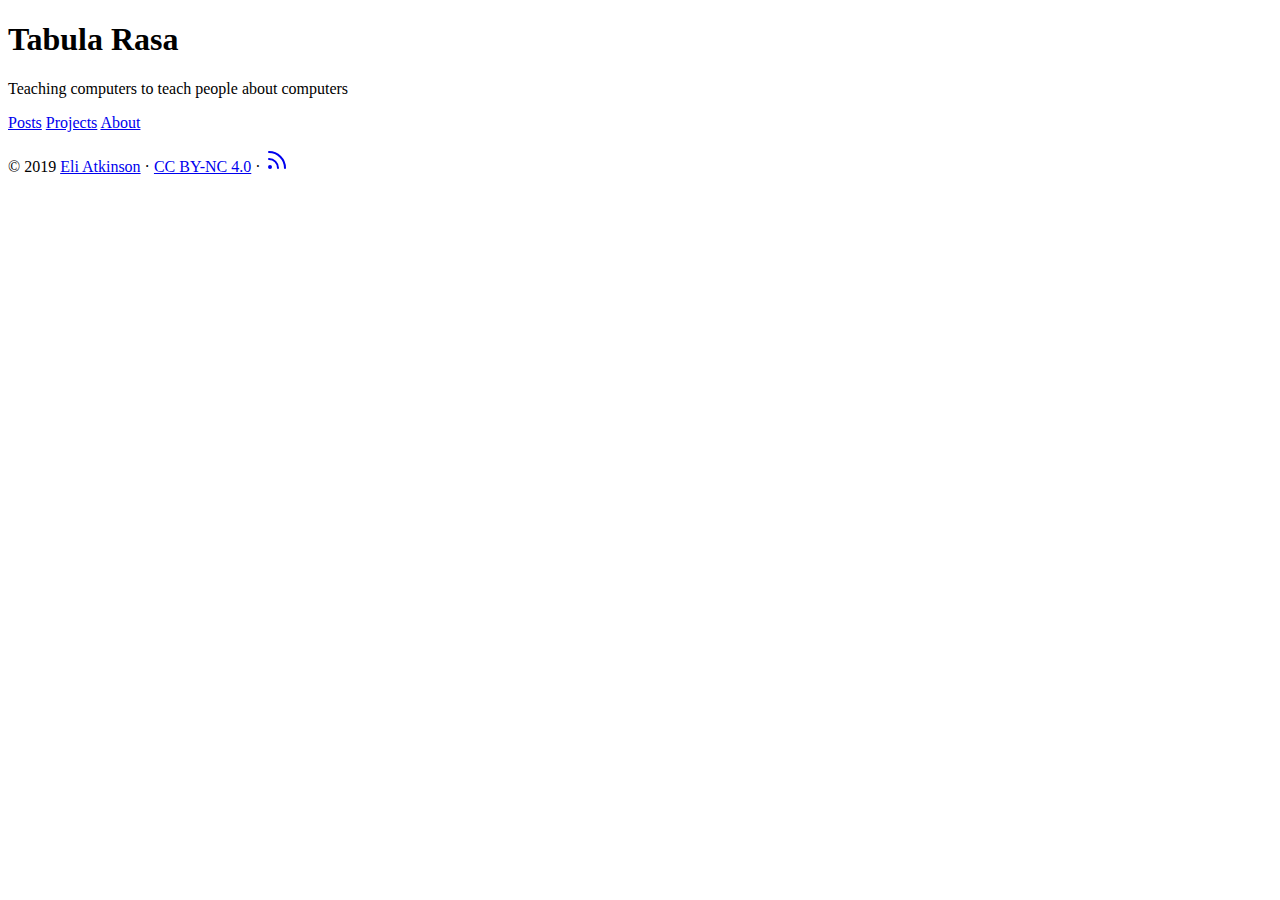
<file: index.html>
<!DOCTYPE html>
<html lang="en-us">

<head>
	<meta name="generator" content="Hugo 0.54.0" />
	<meta charset="UTF-8">
	<meta name="viewport" content="width=device-width, initial-scale=1.0">
	<meta http-equiv="X-UA-Compatible" content="ie=edge">
	<meta name="theme-color" content="#494f5c">
	<meta name="msapplication-TileColor" content="#494f5c">

<meta itemprop="name" content="Tabula Rasa">
<meta itemprop="description" content="">

<meta property="og:title" content="Tabula Rasa" />
<meta property="og:description" content="" />
<meta property="og:type" content="website" />
<meta property="og:url" content="https://atkinew0.github.io/" />

<meta property="og:updated_time" content="2019-02-15T20:09:16-08:00"/>
<meta name="twitter:card" content="summary"/>
<meta name="twitter:title" content="Tabula Rasa"/>
<meta name="twitter:description" content=""/>

	<link rel="apple-touch-icon" sizes="180x180" href="/apple-touch-icon.png">
	<link rel="icon" type="image/png" sizes="32x32" href="/favicon-32x32.png">
	<link rel="icon" type="image/png" sizes="16x16" href="/favicon-16x16.png">
	<link rel="manifest" href="/site.webmanifest">
	<link rel="mask-icon" href="/safari-pinned-tab.svg" color="">
	<link rel="shortcut icon" href="/favicon.ico">

	<title>Tabula Rasa</title>
	<link rel="alternate" type="application/rss+xml+xml" href="https://atkinew0.github.io/index.xml" title="Tabula Rasa" />
	<link rel="stylesheet" href="https://atkinew0.github.io/css/style.min.e17a25802a5bbec7b5c368fdf0e55ed331a31cadbc95c1c0e7be9e9cf889b8fb.css" integrity="sha256-4XolgCpbvse1w2j98OVe0zGjHK28lcHA576enPiJuPs=">
	
</head>

<body id="page">
	
	<div id="spotlight" class="animated fadeIn">
		<div id="home-center">
			<h1 id="home-title">Tabula Rasa</h1>
			<p id="home-subtitle">Teaching computers to teach people about computers</p>
			<nav id="home-nav" class="site-nav">
				<a href="https://atkinew0.github.io/posts/">Posts</a>
				<a href="https://atkinew0.github.io/projects/">Projects</a>
				<a href="https://atkinew0.github.io/about/">About</a>
			</nav>
		</div>
		<div id="home-footer">
			<p>
				&copy; 2019 <a href="https://atkinew0.github.io/">Eli Atkinson</a> &#183; <a href="https://creativecommons.org/licenses/by-nc/4.0/" target="_blank" rel="noopener">CC BY-NC 4.0</a> &#183; <a href="https://atkinew0.github.io/posts/index.xml" target="_blank" title="rss"><svg xmlns="http://www.w3.org/2000/svg" width="24" height="24" viewBox="0 0 24 24" fill="none" stroke="currentColor" stroke-width="2" stroke-linecap="round" stroke-linejoin="round" class="feather feather-rss"><path d="M4 11a9 9 0 0 1 9 9"></path><path d="M4 4a16 16 0 0 1 16 16"></path><circle cx="5" cy="19" r="1"></circle></svg></a>
			</p>
		</div>
	</div>

	<script src="https://atkinew0.github.io/js/main.min.887a9bd6a74de0a8b9e72ea4d696fee349a5abd8984b2ab4416faa3d4d05a097.js" integrity="sha256-iHqb1qdN4Ki55y6k1pb+40mlq9iYSyq0QW+qPU0FoJc="></script>

</body>

</html>
</file>
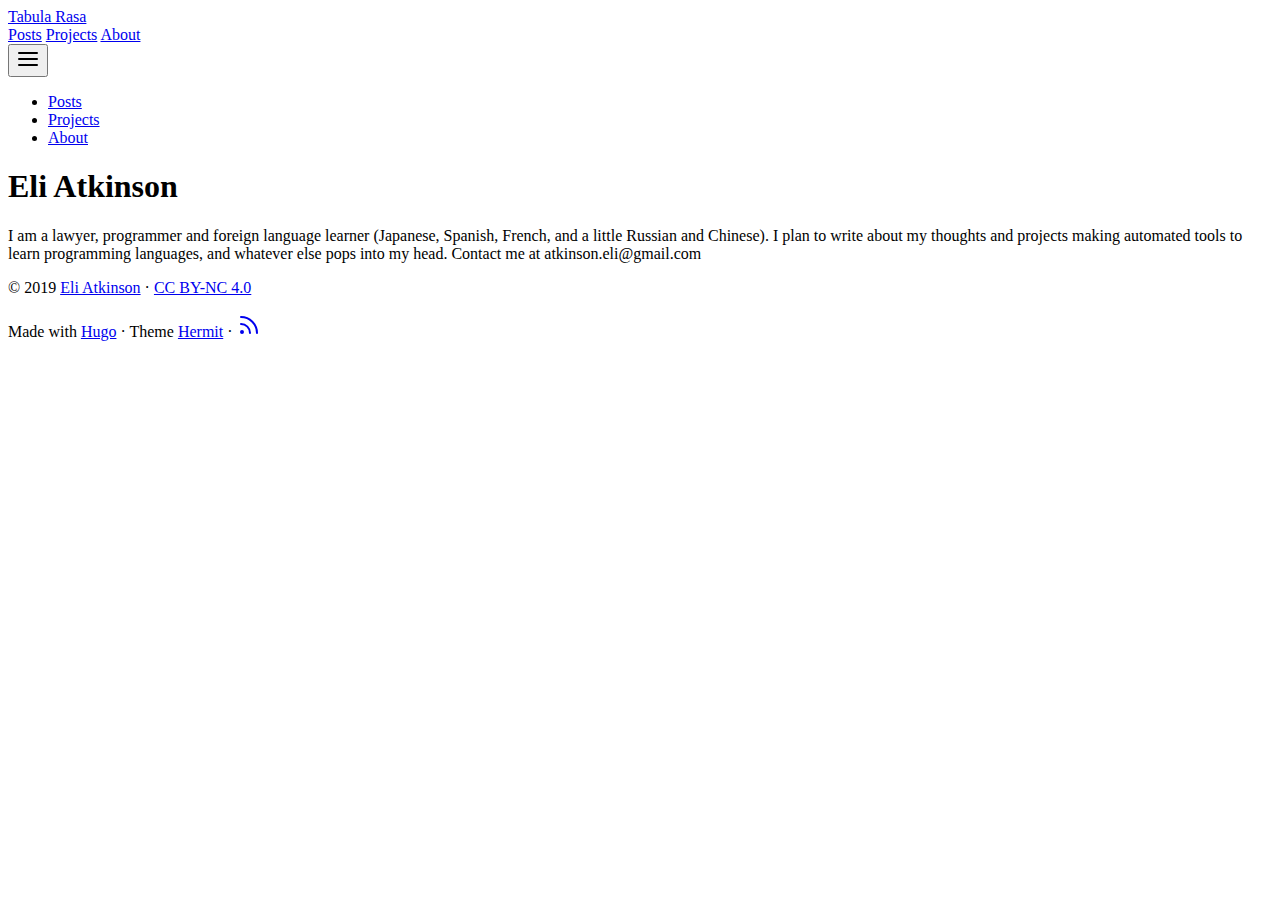
<file: about-hugo/index.html>
<!DOCTYPE html>
<html lang="en-us">

<head>
	<meta charset="UTF-8">
	<meta name="viewport" content="width=device-width, initial-scale=1.0">
	<meta http-equiv="X-UA-Compatible" content="ie=edge">
	<meta name="theme-color" content="#494f5c">
	<meta name="msapplication-TileColor" content="#494f5c">

<meta itemprop="name" content="Eli Atkinson">
<meta itemprop="description" content="I am a lawyer, programmer and foreign language learner (Japanese, Spanish, French, and a little Russian and Chinese). I plan to write about my thoughts and projects making automated tools to learn programming languages, and whatever else pops into my head. Contact me at atkinson.eli@gmail.com">


<meta itemprop="datePublished" content="2019-02-05T21:24:33-08:00" />
<meta itemprop="dateModified" content="2019-02-05T21:24:33-08:00" />
<meta itemprop="wordCount" content="45">



<meta itemprop="keywords" content="" />
<meta property="og:title" content="Eli Atkinson" />
<meta property="og:description" content="I am a lawyer, programmer and foreign language learner (Japanese, Spanish, French, and a little Russian and Chinese). I plan to write about my thoughts and projects making automated tools to learn programming languages, and whatever else pops into my head. Contact me at atkinson.eli@gmail.com" />
<meta property="og:type" content="article" />
<meta property="og:url" content="https://atkinew0.github.io/about-hugo/" />
<meta property="article:published_time" content="2019-02-05T21:24:33-08:00"/>
<meta property="article:modified_time" content="2019-02-05T21:24:33-08:00"/>
<meta name="twitter:card" content="summary"/>
<meta name="twitter:title" content="Eli Atkinson"/>
<meta name="twitter:description" content="I am a lawyer, programmer and foreign language learner (Japanese, Spanish, French, and a little Russian and Chinese). I plan to write about my thoughts and projects making automated tools to learn programming languages, and whatever else pops into my head. Contact me at atkinson.eli@gmail.com"/>

	<link rel="apple-touch-icon" sizes="180x180" href="/apple-touch-icon.png">
	<link rel="icon" type="image/png" sizes="32x32" href="/favicon-32x32.png">
	<link rel="icon" type="image/png" sizes="16x16" href="/favicon-16x16.png">
	<link rel="manifest" href="/site.webmanifest">
	<link rel="mask-icon" href="/safari-pinned-tab.svg" color="">
	<link rel="shortcut icon" href="/favicon.ico">

	<title>Eli Atkinson</title>
	<link rel="stylesheet" href="https://atkinew0.github.io/css/style.min.e17a25802a5bbec7b5c368fdf0e55ed331a31cadbc95c1c0e7be9e9cf889b8fb.css" integrity="sha256-4XolgCpbvse1w2j98OVe0zGjHK28lcHA576enPiJuPs=">
	
</head>

<body id="page">
	
	<header id="site-header" class="animated slideInUp faster">
		<div class="hdr-wrapper section-inner">
			<div class="hdr-left">
				<div class="site-branding">
					<a href="https://atkinew0.github.io/">Tabula Rasa</a>
				</div>
				<nav class="site-nav hide-in-mobile">
					<a href="https://atkinew0.github.io/posts/">Posts</a>
					<a href="https://atkinew0.github.io/projects/">Projects</a>
					<a href="https://atkinew0.github.io/about/">About</a>
				</nav>
			</div>
			<div class="hdr-right hdr-icons">
				<button id="menu-btn" class="hdr-btn" title="Menu"><svg xmlns="http://www.w3.org/2000/svg" width="24" height="24" viewBox="0 0 24 24" fill="none" stroke="currentColor" stroke-width="2" stroke-linecap="round" stroke-linejoin="round" class="feather feather-menu"><line x1="3" y1="12" x2="21" y2="12"></line><line x1="3" y1="6" x2="21" y2="6"></line><line x1="3" y1="18" x2="21" y2="18"></line></svg></button>
			</div>
		</div>
	</header>
	<div id="mobile-menu" class="animated fast">
		<ul>
			<li><a href="https://atkinew0.github.io/posts/">Posts</a></li>
			<li><a href="https://atkinew0.github.io/projects/">Projects</a></li>
			<li><a href="https://atkinew0.github.io/about/">About</a></li>
		</ul>
	</div>


	<main class="site-main section-inner thin animated fadeIn faster">
		<h1>Eli Atkinson</h1>
		<div class="content">
			<p>I am a lawyer, programmer and foreign language learner (Japanese, Spanish, French, and a little Russian and Chinese). I plan to write about my thoughts and projects making automated tools to learn programming languages, and whatever else pops into my head. Contact me at atkinson.eli@gmail.com</p>

		</div>
	</main>

	<footer id="site-footer" class="section-inner thin animated fadeIn faster">
		<p>&copy; 2019 <a href="https://atkinew0.github.io/">Eli Atkinson</a> &#183; <a href="https://creativecommons.org/licenses/by-nc/4.0/" target="_blank" rel="noopener">CC BY-NC 4.0</a></p>
		<p>
			Made with <a href="https://gohugo.io/" target="_blank" rel="noopener">Hugo</a> &#183; Theme <a href="https://github.com/Track3/hermit" target="_blank" rel="noopener">Hermit</a> &#183; <a href="https://atkinew0.github.io/posts/index.xml" target="_blank" title="rss"><svg xmlns="http://www.w3.org/2000/svg" width="24" height="24" viewBox="0 0 24 24" fill="none" stroke="currentColor" stroke-width="2" stroke-linecap="round" stroke-linejoin="round" class="feather feather-rss"><path d="M4 11a9 9 0 0 1 9 9"></path><path d="M4 4a16 16 0 0 1 16 16"></path><circle cx="5" cy="19" r="1"></circle></svg></a>
		</p>
	</footer>


	<script src="https://atkinew0.github.io/js/main.min.887a9bd6a74de0a8b9e72ea4d696fee349a5abd8984b2ab4416faa3d4d05a097.js" integrity="sha256-iHqb1qdN4Ki55y6k1pb+40mlq9iYSyq0QW+qPU0FoJc="></script>

</body>

</html>
</file>
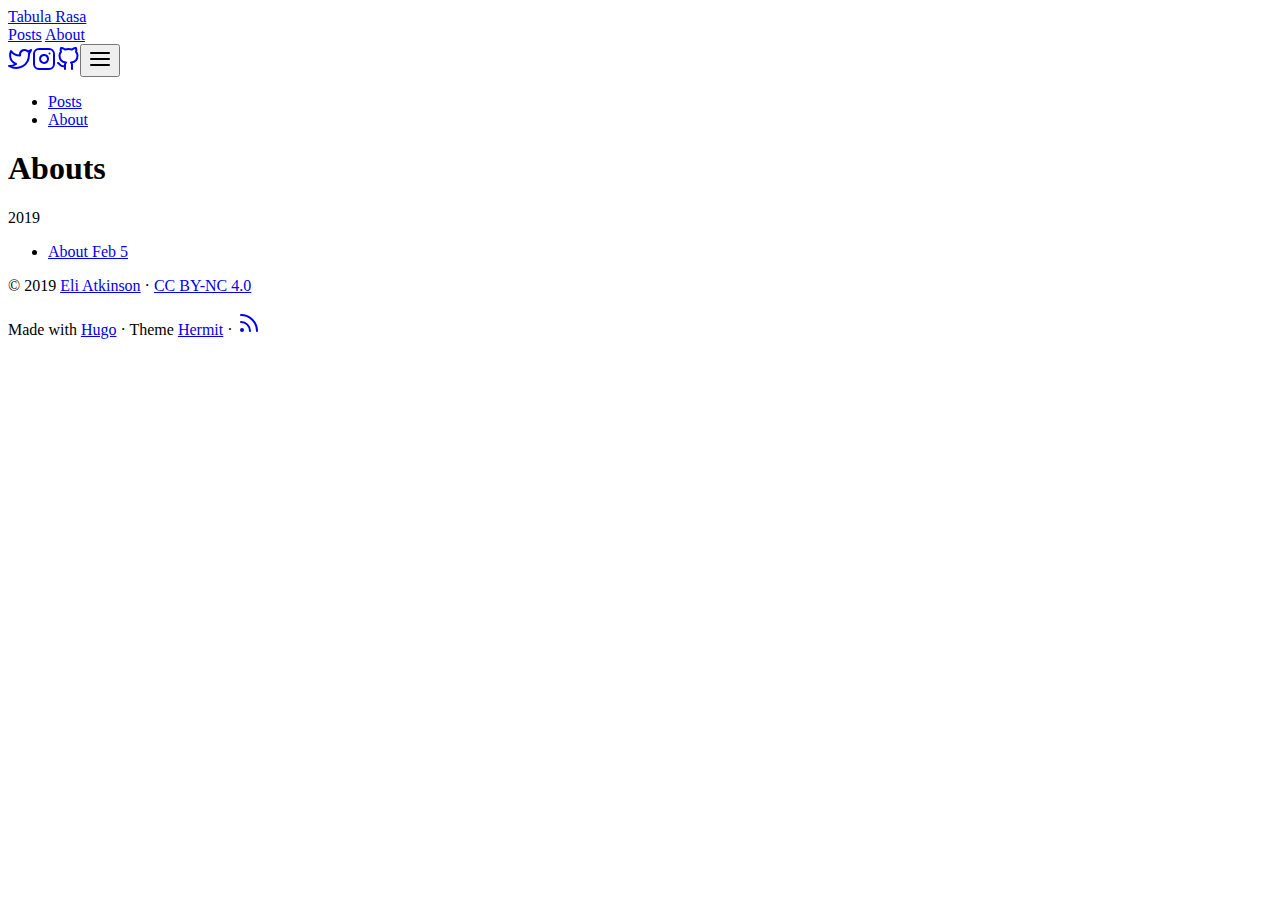
<file: about/index.html>
<!DOCTYPE html>
<html lang="en-us">

<head>
	<meta charset="UTF-8">
	<meta name="viewport" content="width=device-width, initial-scale=1.0">
	<meta http-equiv="X-UA-Compatible" content="ie=edge">
	<meta name="theme-color" content="#494f5c">
	<meta name="msapplication-TileColor" content="#494f5c">

<meta itemprop="name" content="Abouts">
<meta itemprop="description" content="">

<meta property="og:title" content="Abouts" />
<meta property="og:description" content="" />
<meta property="og:type" content="website" />
<meta property="og:url" content="https://atkinew0.github.io/about/" />

<meta property="og:updated_time" content="2019-02-05T21:16:32-08:00"/>
<meta name="twitter:card" content="summary"/>
<meta name="twitter:title" content="Abouts"/>
<meta name="twitter:description" content=""/>

	<link rel="apple-touch-icon" sizes="180x180" href="/apple-touch-icon.png">
	<link rel="icon" type="image/png" sizes="32x32" href="/favicon-32x32.png">
	<link rel="icon" type="image/png" sizes="16x16" href="/favicon-16x16.png">
	<link rel="manifest" href="/site.webmanifest">
	<link rel="mask-icon" href="/safari-pinned-tab.svg" color="">
	<link rel="shortcut icon" href="/favicon.ico">

	<title>Abouts</title>
	<link rel="alternate" type="application/rss+xml+xml" href="https://atkinew0.github.io/about/index.xml" title="Tabula Rasa" />
	<link rel="stylesheet" href="https://atkinew0.github.io/css/style.min.e17a25802a5bbec7b5c368fdf0e55ed331a31cadbc95c1c0e7be9e9cf889b8fb.css" integrity="sha256-4XolgCpbvse1w2j98OVe0zGjHK28lcHA576enPiJuPs=">
</head>

<body id="page">
	
	<header id="site-header" class="animated slideInUp faster">
		<div class="hdr-wrapper section-inner">
			<div class="hdr-left">
				<div class="site-branding">
					<a href="https://atkinew0.github.io/">Tabula Rasa</a>
				</div>
				<nav class="site-nav hide-in-mobile">
					<a href="https://atkinew0.github.io/posts/">Posts</a>
					<a href="https://atkinew0.github.io/about-hugo/">About</a>
				</nav>
			</div>
			<div class="hdr-right hdr-icons">
				<span class="hdr-social hide-in-mobile"><a href="https://twitter.com/" target="_blank" rel="noopener" title="Twitter"><svg xmlns="http://www.w3.org/2000/svg" width="24" height="24" viewBox="0 0 24 24" fill="none" stroke="currentColor" stroke-width="2" stroke-linecap="round" stroke-linejoin="round" class="feather feather-twitter"><path d="M23 3a10.9 10.9 0 0 1-3.14 1.53 4.48 4.48 0 0 0-7.86 3v1A10.66 10.66 0 0 1 3 4s-4 9 5 13a11.64 11.64 0 0 1-7 2c9 5 20 0 20-11.5a4.5 4.5 0 0 0-.08-.83A7.72 7.72 0 0 0 23 3z"></path></svg></a><a href="https://www.instagram.com/ely_cash/?hl=en" target="_blank" rel="noopener" title="Instagram"><svg xmlns="http://www.w3.org/2000/svg" width="24" height="24" viewBox="0 0 24 24" fill="none" stroke="currentColor" stroke-width="2" stroke-linecap="round" stroke-linejoin="round" class="feather feather-instagram"><rect x="2" y="2" width="20" height="20" rx="5" ry="5"></rect><path d="M16 11.37A4 4 0 1 1 12.63 8 4 4 0 0 1 16 11.37z"></path><line x1="17.5" y1="6.5" x2="17.5" y2="6.5"></line></svg></a><a href="https://github.com/atkinew0" target="_blank" rel="noopener" title="Github"><svg xmlns="http://www.w3.org/2000/svg" width="24" height="24" viewBox="0 0 24 24" fill="none" stroke="currentColor" stroke-width="2" stroke-linecap="round" stroke-linejoin="round" class="feather feather-github"><path d="M9 19c-5 1.5-5-2.5-7-3m14 6v-3.87a3.37 3.37 0 0 0-.94-2.61c3.14-.35 6.44-1.54 6.44-7A5.44 5.44 0 0 0 20 4.77 5.07 5.07 0 0 0 19.91 1S18.73.65 16 2.48a13.38 13.38 0 0 0-7 0C6.27.65 5.09 1 5.09 1A5.07 5.07 0 0 0 5 4.77a5.44 5.44 0 0 0-1.5 3.78c0 5.42 3.3 6.61 6.44 7A3.37 3.37 0 0 0 9 18.13V22"></path></svg></a></span><button id="menu-btn" class="hdr-btn" title="Menu"><svg xmlns="http://www.w3.org/2000/svg" width="24" height="24" viewBox="0 0 24 24" fill="none" stroke="currentColor" stroke-width="2" stroke-linecap="round" stroke-linejoin="round" class="feather feather-menu"><line x1="3" y1="12" x2="21" y2="12"></line><line x1="3" y1="6" x2="21" y2="6"></line><line x1="3" y1="18" x2="21" y2="18"></line></svg></button>
			</div>
		</div>
	</header>
	<div id="mobile-menu" class="animated fast">
		<ul>
			<li><a href="https://atkinew0.github.io/posts/">Posts</a></li>
			<li><a href="https://atkinew0.github.io/about-hugo/">About</a></li>
		</ul>
	</div>


	<main class="site-main section-inner thin animated fadeIn faster">
		<h1>Abouts</h1>
		<div class="posts-group">
			<div class="post-year">2019</div>
			<ul class="posts-list">
				<li class="post-item">
					<a href="https://atkinew0.github.io/about/about/">
						<span class="post-title">About</span>
						<span class="post-day">Feb 5</span>
					</a>
				</li>
			</ul>
		</div>
	</main>

	<footer id="site-footer" class="section-inner thin animated fadeIn faster">
		<p>&copy; 2019 <a href="https://atkinew0.github.io/">Eli Atkinson</a> &#183; <a href="https://creativecommons.org/licenses/by-nc/4.0/" target="_blank" rel="noopener">CC BY-NC 4.0</a></p>
		<p>
			Made with <a href="https://gohugo.io/" target="_blank" rel="noopener">Hugo</a> &#183; Theme <a href="https://github.com/Track3/hermit" target="_blank" rel="noopener">Hermit</a> &#183; <a href="https://atkinew0.github.io/posts/index.xml" target="_blank" title="rss"><svg xmlns="http://www.w3.org/2000/svg" width="24" height="24" viewBox="0 0 24 24" fill="none" stroke="currentColor" stroke-width="2" stroke-linecap="round" stroke-linejoin="round" class="feather feather-rss"><path d="M4 11a9 9 0 0 1 9 9"></path><path d="M4 4a16 16 0 0 1 16 16"></path><circle cx="5" cy="19" r="1"></circle></svg></a>
		</p>
	</footer>


	<script src="https://atkinew0.github.io/js/main.min.8f39f24808e9d0a9b02da58c2d2838da859dc0b7bdfadbdb1883aae8b6adacfe.js" integrity="sha256-jznySAjp0KmwLaWMLSg42oWdwLe9+tvbGIOq6LatrP4="></script>

</body>

</html>
</file>
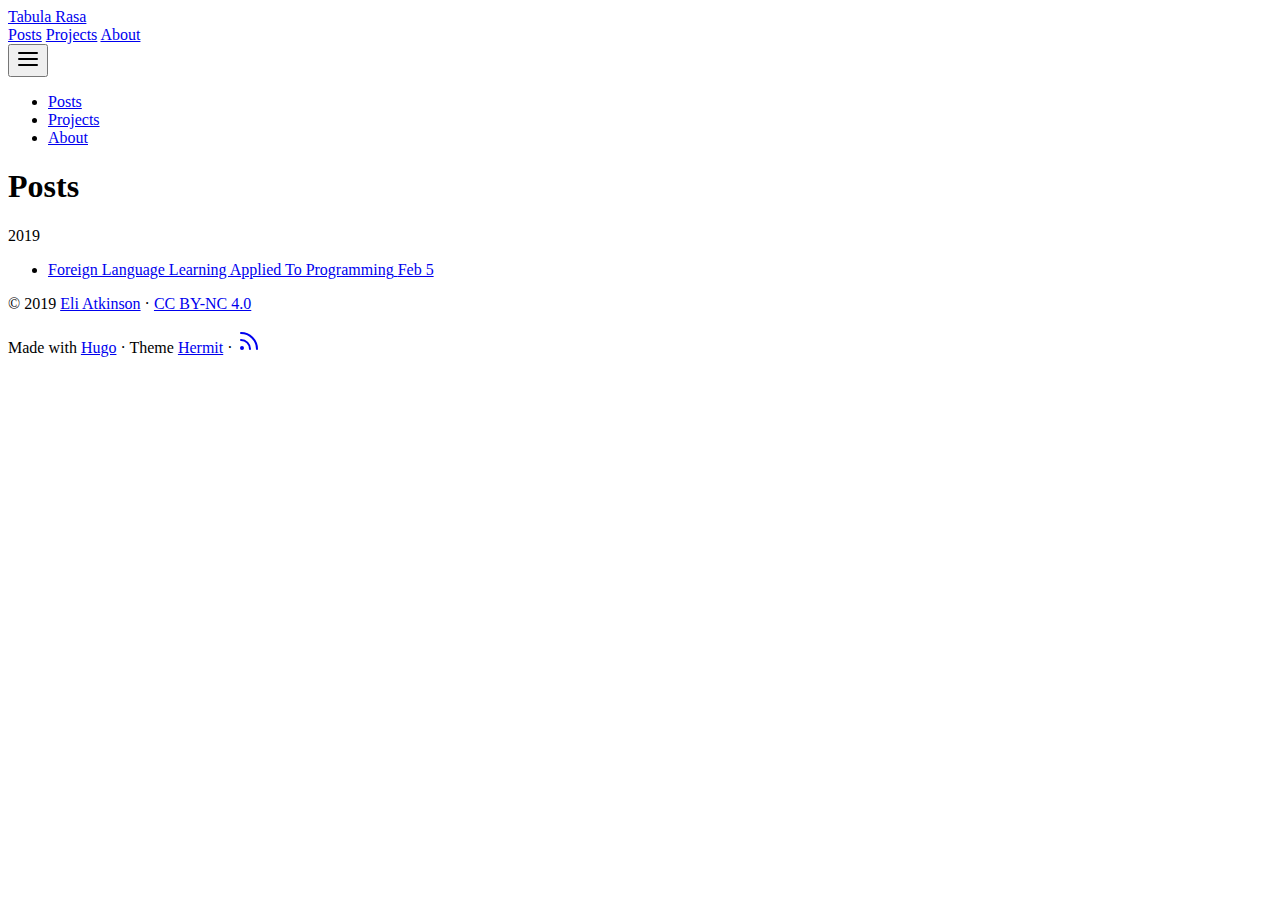
<file: posts/index.html>
<!DOCTYPE html>
<html lang="en-us">

<head>
	<meta charset="UTF-8">
	<meta name="viewport" content="width=device-width, initial-scale=1.0">
	<meta http-equiv="X-UA-Compatible" content="ie=edge">
	<meta name="theme-color" content="#494f5c">
	<meta name="msapplication-TileColor" content="#494f5c">

<meta itemprop="name" content="Posts">
<meta itemprop="description" content="">

<meta property="og:title" content="Posts" />
<meta property="og:description" content="" />
<meta property="og:type" content="website" />
<meta property="og:url" content="https://atkinew0.github.io/posts/" />

<meta property="og:updated_time" content="2019-02-05T21:03:12-08:00"/>
<meta name="twitter:card" content="summary"/>
<meta name="twitter:title" content="Posts"/>
<meta name="twitter:description" content=""/>

	<link rel="apple-touch-icon" sizes="180x180" href="/apple-touch-icon.png">
	<link rel="icon" type="image/png" sizes="32x32" href="/favicon-32x32.png">
	<link rel="icon" type="image/png" sizes="16x16" href="/favicon-16x16.png">
	<link rel="manifest" href="/site.webmanifest">
	<link rel="mask-icon" href="/safari-pinned-tab.svg" color="">
	<link rel="shortcut icon" href="/favicon.ico">

	<title>Posts</title>
	<link rel="alternate" type="application/rss+xml+xml" href="https://atkinew0.github.io/posts/index.xml" title="Tabula Rasa" />
	<link rel="stylesheet" href="https://atkinew0.github.io/css/style.min.e17a25802a5bbec7b5c368fdf0e55ed331a31cadbc95c1c0e7be9e9cf889b8fb.css" integrity="sha256-4XolgCpbvse1w2j98OVe0zGjHK28lcHA576enPiJuPs=">
</head>

<body id="page">
	
	<header id="site-header" class="animated slideInUp faster">
		<div class="hdr-wrapper section-inner">
			<div class="hdr-left">
				<div class="site-branding">
					<a href="https://atkinew0.github.io/">Tabula Rasa</a>
				</div>
				<nav class="site-nav hide-in-mobile">
					<a href="https://atkinew0.github.io/posts/">Posts</a>
					<a href="https://atkinew0.github.io/projects/">Projects</a>
					<a href="https://atkinew0.github.io/about/">About</a>
				</nav>
			</div>
			<div class="hdr-right hdr-icons">
				<button id="menu-btn" class="hdr-btn" title="Menu"><svg xmlns="http://www.w3.org/2000/svg" width="24" height="24" viewBox="0 0 24 24" fill="none" stroke="currentColor" stroke-width="2" stroke-linecap="round" stroke-linejoin="round" class="feather feather-menu"><line x1="3" y1="12" x2="21" y2="12"></line><line x1="3" y1="6" x2="21" y2="6"></line><line x1="3" y1="18" x2="21" y2="18"></line></svg></button>
			</div>
		</div>
	</header>
	<div id="mobile-menu" class="animated fast">
		<ul>
			<li><a href="https://atkinew0.github.io/posts/">Posts</a></li>
			<li><a href="https://atkinew0.github.io/projects/">Projects</a></li>
			<li><a href="https://atkinew0.github.io/about/">About</a></li>
		</ul>
	</div>


	<main class="site-main section-inner thin animated fadeIn faster">
		<h1>Posts</h1>
		<div class="posts-group">
			<div class="post-year">2019</div>
			<ul class="posts-list">
				<li class="post-item">
					<a href="https://atkinew0.github.io/posts/a/">
						<span class="post-title">Foreign Language Learning Applied To Programming</span>
						<span class="post-day">Feb 5</span>
					</a>
				</li>
			</ul>
		</div>
	</main>

	<footer id="site-footer" class="section-inner thin animated fadeIn faster">
		<p>&copy; 2019 <a href="https://atkinew0.github.io/">Eli Atkinson</a> &#183; <a href="https://creativecommons.org/licenses/by-nc/4.0/" target="_blank" rel="noopener">CC BY-NC 4.0</a></p>
		<p>
			Made with <a href="https://gohugo.io/" target="_blank" rel="noopener">Hugo</a> &#183; Theme <a href="https://github.com/Track3/hermit" target="_blank" rel="noopener">Hermit</a> &#183; <a href="https://atkinew0.github.io/posts/index.xml" target="_blank" title="rss"><svg xmlns="http://www.w3.org/2000/svg" width="24" height="24" viewBox="0 0 24 24" fill="none" stroke="currentColor" stroke-width="2" stroke-linecap="round" stroke-linejoin="round" class="feather feather-rss"><path d="M4 11a9 9 0 0 1 9 9"></path><path d="M4 4a16 16 0 0 1 16 16"></path><circle cx="5" cy="19" r="1"></circle></svg></a>
		</p>
	</footer>


	<script src="https://atkinew0.github.io/js/main.min.887a9bd6a74de0a8b9e72ea4d696fee349a5abd8984b2ab4416faa3d4d05a097.js" integrity="sha256-iHqb1qdN4Ki55y6k1pb+40mlq9iYSyq0QW+qPU0FoJc="></script>

</body>

</html>
</file>
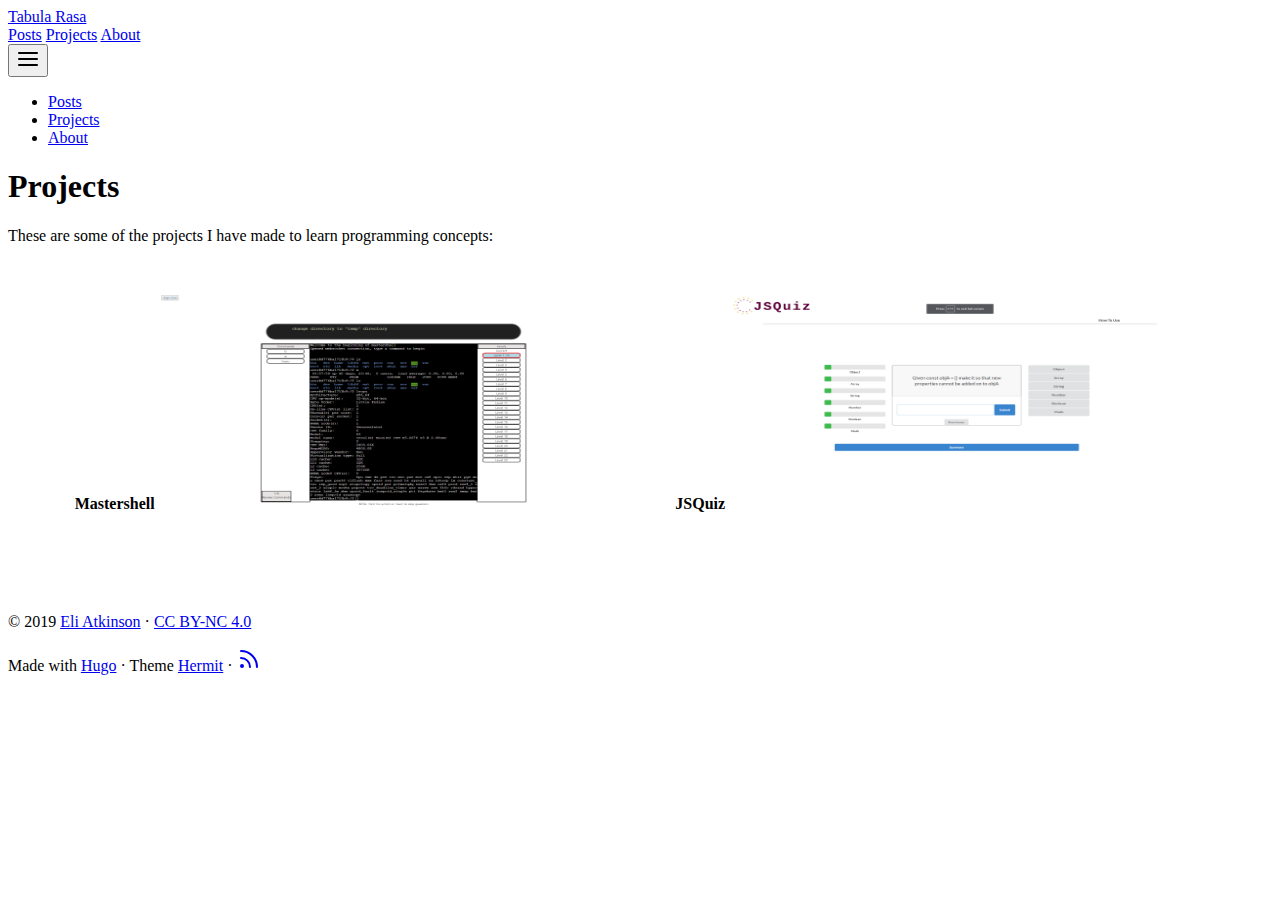
<file: projects/index.html>
<!DOCTYPE html>
<html lang="en-us">

<head>
	<meta charset="UTF-8">
	<meta name="viewport" content="width=device-width, initial-scale=1.0">
	<meta http-equiv="X-UA-Compatible" content="ie=edge">
	<meta name="theme-color" content="#494f5c">
	<meta name="msapplication-TileColor" content="#494f5c">

<meta itemprop="name" content="Projects">
<meta itemprop="description" content=".project-container{ display:flex; margin:50px; } .project-image { width:80%; height:80%; box-sizing:border-box; } .project-image:hover{ border:red solid 3px; } .label{ text-align:center; font-weight:bold; }  These are some of the projects I have made to learn programming concepts: Mastershell   JSQuiz">


<meta itemprop="datePublished" content="2019-02-15T20:09:16-08:00" />
<meta itemprop="dateModified" content="2019-02-15T20:09:16-08:00" />
<meta itemprop="wordCount" content="34">



<meta itemprop="keywords" content="" />
<meta property="og:title" content="Projects" />
<meta property="og:description" content=".project-container{ display:flex; margin:50px; } .project-image { width:80%; height:80%; box-sizing:border-box; } .project-image:hover{ border:red solid 3px; } .label{ text-align:center; font-weight:bold; }  These are some of the projects I have made to learn programming concepts: Mastershell   JSQuiz" />
<meta property="og:type" content="article" />
<meta property="og:url" content="https://atkinew0.github.io/projects/" />
<meta property="article:published_time" content="2019-02-15T20:09:16-08:00"/>
<meta property="article:modified_time" content="2019-02-15T20:09:16-08:00"/>
<meta name="twitter:card" content="summary"/>
<meta name="twitter:title" content="Projects"/>
<meta name="twitter:description" content=".project-container{ display:flex; margin:50px; } .project-image { width:80%; height:80%; box-sizing:border-box; } .project-image:hover{ border:red solid 3px; } .label{ text-align:center; font-weight:bold; }  These are some of the projects I have made to learn programming concepts: Mastershell   JSQuiz"/>

	<link rel="apple-touch-icon" sizes="180x180" href="/apple-touch-icon.png">
	<link rel="icon" type="image/png" sizes="32x32" href="/favicon-32x32.png">
	<link rel="icon" type="image/png" sizes="16x16" href="/favicon-16x16.png">
	<link rel="manifest" href="/site.webmanifest">
	<link rel="mask-icon" href="/safari-pinned-tab.svg" color="">
	<link rel="shortcut icon" href="/favicon.ico">

	<title>Projects</title>
	<link rel="stylesheet" href="https://atkinew0.github.io/css/style.min.e17a25802a5bbec7b5c368fdf0e55ed331a31cadbc95c1c0e7be9e9cf889b8fb.css" integrity="sha256-4XolgCpbvse1w2j98OVe0zGjHK28lcHA576enPiJuPs=">
	
</head>

<body id="page">
	
	<header id="site-header" class="animated slideInUp faster">
		<div class="hdr-wrapper section-inner">
			<div class="hdr-left">
				<div class="site-branding">
					<a href="https://atkinew0.github.io/">Tabula Rasa</a>
				</div>
				<nav class="site-nav hide-in-mobile">
					<a href="https://atkinew0.github.io/posts/">Posts</a>
					<a href="https://atkinew0.github.io/projects/">Projects</a>
					<a href="https://atkinew0.github.io/about/">About</a>
				</nav>
			</div>
			<div class="hdr-right hdr-icons">
				<button id="menu-btn" class="hdr-btn" title="Menu"><svg xmlns="http://www.w3.org/2000/svg" width="24" height="24" viewBox="0 0 24 24" fill="none" stroke="currentColor" stroke-width="2" stroke-linecap="round" stroke-linejoin="round" class="feather feather-menu"><line x1="3" y1="12" x2="21" y2="12"></line><line x1="3" y1="6" x2="21" y2="6"></line><line x1="3" y1="18" x2="21" y2="18"></line></svg></button>
			</div>
		</div>
	</header>
	<div id="mobile-menu" class="animated fast">
		<ul>
			<li><a href="https://atkinew0.github.io/posts/">Posts</a></li>
			<li><a href="https://atkinew0.github.io/projects/">Projects</a></li>
			<li><a href="https://atkinew0.github.io/about/">About</a></li>
		</ul>
	</div>


	<main class="site-main section-inner thin animated fadeIn faster">
		<h1>Projects</h1>
		<div class="content">
			<style>

    .project-container{
        display:flex;
        margin:50px;
    }

    .project-image {

   width:80%;
   height:80%;
   box-sizing:border-box;
}
    .project-image:hover{
        border:red solid 3px;
    }

.label{
    text-align:center;
    font-weight:bold;
    
}


</style>

<p>These are some of the projects I have made to learn programming concepts:
<div class="project-container">
    <div class="label">
        <label>Mastershell</label>
        <a href="http://reactmastershell.com" > <img class="project-image" src="/img/screen1.png"/></a>
    </div>
    <div class="label">
        <label>JSQuiz</label>
        <a href="https://atkinew0.github.io/jsquiz/"> <img class="project-image" src="/img/screen2.png" /></a>
    </div>
</div></p>

		</div>
	</main>

	<footer id="site-footer" class="section-inner thin animated fadeIn faster">
		<p>&copy; 2019 <a href="https://atkinew0.github.io/">Eli Atkinson</a> &#183; <a href="https://creativecommons.org/licenses/by-nc/4.0/" target="_blank" rel="noopener">CC BY-NC 4.0</a></p>
		<p>
			Made with <a href="https://gohugo.io/" target="_blank" rel="noopener">Hugo</a> &#183; Theme <a href="https://github.com/Track3/hermit" target="_blank" rel="noopener">Hermit</a> &#183; <a href="https://atkinew0.github.io/posts/index.xml" target="_blank" title="rss"><svg xmlns="http://www.w3.org/2000/svg" width="24" height="24" viewBox="0 0 24 24" fill="none" stroke="currentColor" stroke-width="2" stroke-linecap="round" stroke-linejoin="round" class="feather feather-rss"><path d="M4 11a9 9 0 0 1 9 9"></path><path d="M4 4a16 16 0 0 1 16 16"></path><circle cx="5" cy="19" r="1"></circle></svg></a>
		</p>
	</footer>


	<script src="https://atkinew0.github.io/js/main.min.887a9bd6a74de0a8b9e72ea4d696fee349a5abd8984b2ab4416faa3d4d05a097.js" integrity="sha256-iHqb1qdN4Ki55y6k1pb+40mlq9iYSyq0QW+qPU0FoJc="></script>

</body>

</html>
</file>
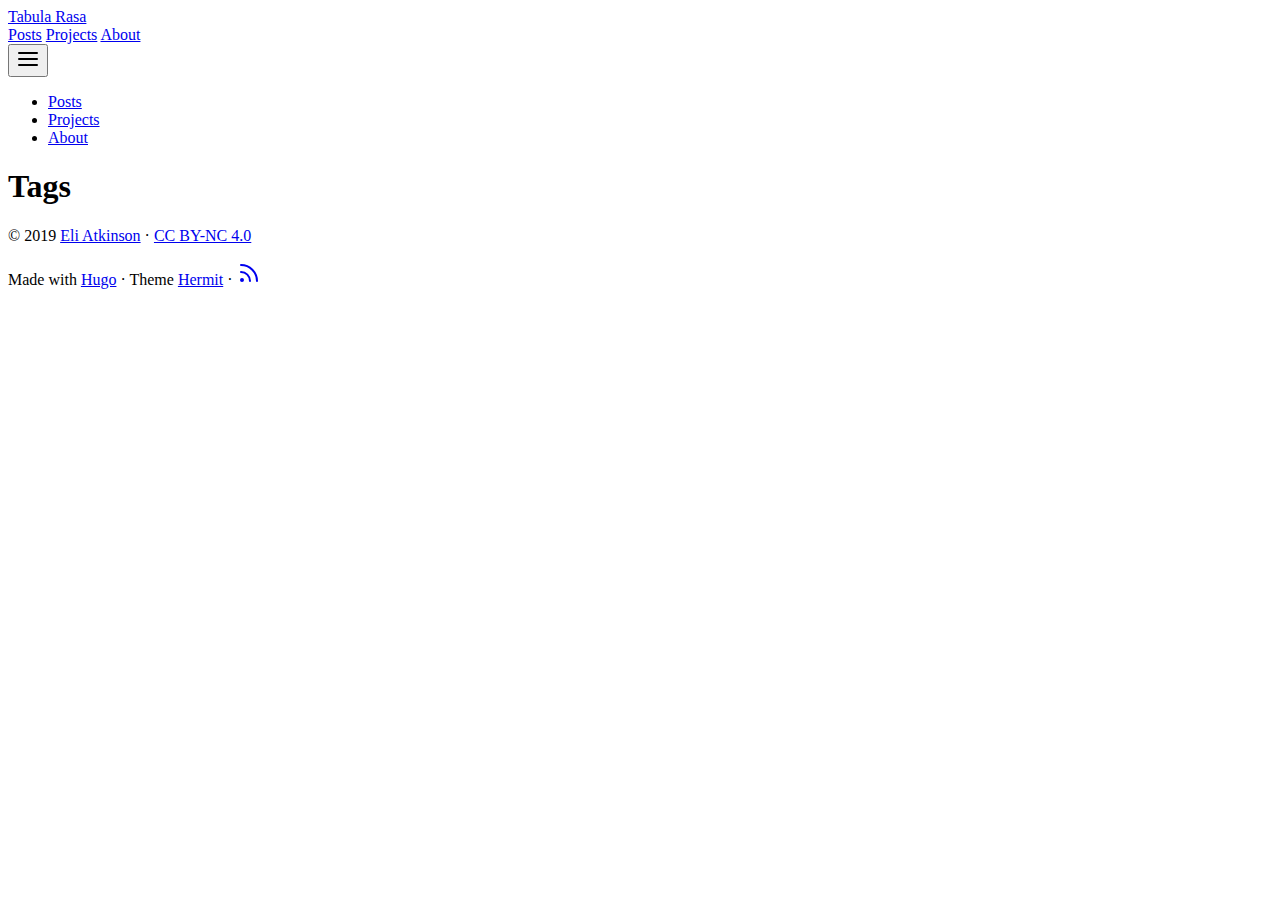
<file: tags/index.html>
<!DOCTYPE html>
<html lang="en-us">

<head>
	<meta charset="UTF-8">
	<meta name="viewport" content="width=device-width, initial-scale=1.0">
	<meta http-equiv="X-UA-Compatible" content="ie=edge">
	<meta name="theme-color" content="#494f5c">
	<meta name="msapplication-TileColor" content="#494f5c">

<meta itemprop="name" content="Tags">
<meta itemprop="description" content="">

<meta property="og:title" content="Tags" />
<meta property="og:description" content="" />
<meta property="og:type" content="website" />
<meta property="og:url" content="https://atkinew0.github.io/tags/" />

<meta name="twitter:card" content="summary"/>
<meta name="twitter:title" content="Tags"/>
<meta name="twitter:description" content=""/>

	<link rel="apple-touch-icon" sizes="180x180" href="/apple-touch-icon.png">
	<link rel="icon" type="image/png" sizes="32x32" href="/favicon-32x32.png">
	<link rel="icon" type="image/png" sizes="16x16" href="/favicon-16x16.png">
	<link rel="manifest" href="/site.webmanifest">
	<link rel="mask-icon" href="/safari-pinned-tab.svg" color="">
	<link rel="shortcut icon" href="/favicon.ico">

	<title>Tags</title>
	<link rel="alternate" type="application/rss+xml+xml" href="https://atkinew0.github.io/tags/index.xml" title="Tabula Rasa" />
	<link rel="stylesheet" href="https://atkinew0.github.io/css/style.min.e17a25802a5bbec7b5c368fdf0e55ed331a31cadbc95c1c0e7be9e9cf889b8fb.css" integrity="sha256-4XolgCpbvse1w2j98OVe0zGjHK28lcHA576enPiJuPs=">
</head>

<body id="page">
	
	<header id="site-header" class="animated slideInUp faster">
		<div class="hdr-wrapper section-inner">
			<div class="hdr-left">
				<div class="site-branding">
					<a href="https://atkinew0.github.io/">Tabula Rasa</a>
				</div>
				<nav class="site-nav hide-in-mobile">
					<a href="https://atkinew0.github.io/posts/">Posts</a>
					<a href="https://atkinew0.github.io/projects/">Projects</a>
					<a href="https://atkinew0.github.io/about/">About</a>
				</nav>
			</div>
			<div class="hdr-right hdr-icons">
				<button id="menu-btn" class="hdr-btn" title="Menu"><svg xmlns="http://www.w3.org/2000/svg" width="24" height="24" viewBox="0 0 24 24" fill="none" stroke="currentColor" stroke-width="2" stroke-linecap="round" stroke-linejoin="round" class="feather feather-menu"><line x1="3" y1="12" x2="21" y2="12"></line><line x1="3" y1="6" x2="21" y2="6"></line><line x1="3" y1="18" x2="21" y2="18"></line></svg></button>
			</div>
		</div>
	</header>
	<div id="mobile-menu" class="animated fast">
		<ul>
			<li><a href="https://atkinew0.github.io/posts/">Posts</a></li>
			<li><a href="https://atkinew0.github.io/projects/">Projects</a></li>
			<li><a href="https://atkinew0.github.io/about/">About</a></li>
		</ul>
	</div>


	<main class="site-main section-inner thin animated fadeIn faster">
		<h1>Tags</h1>
	</main>

	<footer id="site-footer" class="section-inner thin animated fadeIn faster">
		<p>&copy; 2019 <a href="https://atkinew0.github.io/">Eli Atkinson</a> &#183; <a href="https://creativecommons.org/licenses/by-nc/4.0/" target="_blank" rel="noopener">CC BY-NC 4.0</a></p>
		<p>
			Made with <a href="https://gohugo.io/" target="_blank" rel="noopener">Hugo</a> &#183; Theme <a href="https://github.com/Track3/hermit" target="_blank" rel="noopener">Hermit</a> &#183; <a href="https://atkinew0.github.io/posts/index.xml" target="_blank" title="rss"><svg xmlns="http://www.w3.org/2000/svg" width="24" height="24" viewBox="0 0 24 24" fill="none" stroke="currentColor" stroke-width="2" stroke-linecap="round" stroke-linejoin="round" class="feather feather-rss"><path d="M4 11a9 9 0 0 1 9 9"></path><path d="M4 4a16 16 0 0 1 16 16"></path><circle cx="5" cy="19" r="1"></circle></svg></a>
		</p>
	</footer>


	<script src="https://atkinew0.github.io/js/main.min.887a9bd6a74de0a8b9e72ea4d696fee349a5abd8984b2ab4416faa3d4d05a097.js" integrity="sha256-iHqb1qdN4Ki55y6k1pb+40mlq9iYSyq0QW+qPU0FoJc="></script>

</body>

</html>
</file>
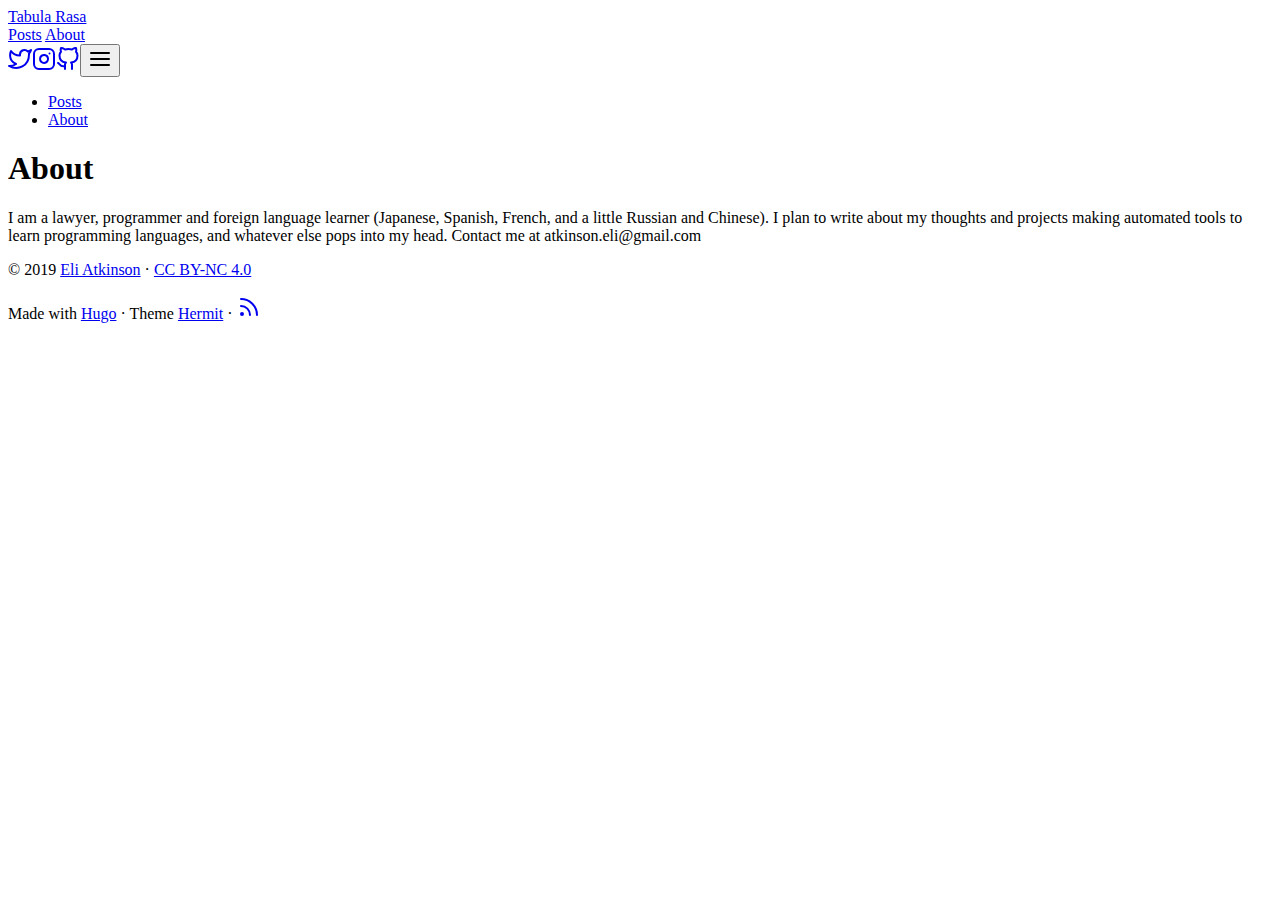
<file: about/about/index.html>
<!DOCTYPE html>
<html lang="en-us">

<head>
	<meta charset="UTF-8">
	<meta name="viewport" content="width=device-width, initial-scale=1.0">
	<meta http-equiv="X-UA-Compatible" content="ie=edge">
	<meta name="theme-color" content="#494f5c">
	<meta name="msapplication-TileColor" content="#494f5c">

<meta itemprop="name" content="About">
<meta itemprop="description" content="I am a lawyer, programmer and foreign language learner (Japanese, Spanish, French, and a little Russian and Chinese). I plan to write about my thoughts and projects making automated tools to learn programming languages, and whatever else pops into my head. Contact me at atkinson.eli@gmail.com">


<meta itemprop="datePublished" content="2019-02-05T21:16:32-08:00" />
<meta itemprop="dateModified" content="2019-02-05T21:16:32-08:00" />
<meta itemprop="wordCount" content="45">



<meta itemprop="keywords" content="untagged," />
<meta property="og:title" content="About" />
<meta property="og:description" content="I am a lawyer, programmer and foreign language learner (Japanese, Spanish, French, and a little Russian and Chinese). I plan to write about my thoughts and projects making automated tools to learn programming languages, and whatever else pops into my head. Contact me at atkinson.eli@gmail.com" />
<meta property="og:type" content="article" />
<meta property="og:url" content="https://atkinew0.github.io/about/about/" />
<meta property="article:published_time" content="2019-02-05T21:16:32-08:00"/>
<meta property="article:modified_time" content="2019-02-05T21:16:32-08:00"/>
<meta name="twitter:card" content="summary"/>
<meta name="twitter:title" content="About"/>
<meta name="twitter:description" content="I am a lawyer, programmer and foreign language learner (Japanese, Spanish, French, and a little Russian and Chinese). I plan to write about my thoughts and projects making automated tools to learn programming languages, and whatever else pops into my head. Contact me at atkinson.eli@gmail.com"/>

	<link rel="apple-touch-icon" sizes="180x180" href="/apple-touch-icon.png">
	<link rel="icon" type="image/png" sizes="32x32" href="/favicon-32x32.png">
	<link rel="icon" type="image/png" sizes="16x16" href="/favicon-16x16.png">
	<link rel="manifest" href="/site.webmanifest">
	<link rel="mask-icon" href="/safari-pinned-tab.svg" color="">
	<link rel="shortcut icon" href="/favicon.ico">

	<title>About</title>
	<link rel="stylesheet" href="https://atkinew0.github.io/css/style.min.e17a25802a5bbec7b5c368fdf0e55ed331a31cadbc95c1c0e7be9e9cf889b8fb.css" integrity="sha256-4XolgCpbvse1w2j98OVe0zGjHK28lcHA576enPiJuPs=">
	
</head>

<body id="page">
	
	<header id="site-header" class="animated slideInUp faster">
		<div class="hdr-wrapper section-inner">
			<div class="hdr-left">
				<div class="site-branding">
					<a href="https://atkinew0.github.io/">Tabula Rasa</a>
				</div>
				<nav class="site-nav hide-in-mobile">
					<a href="https://atkinew0.github.io/posts/">Posts</a>
					<a href="https://atkinew0.github.io/about-hugo/">About</a>
				</nav>
			</div>
			<div class="hdr-right hdr-icons">
				<span class="hdr-social hide-in-mobile"><a href="https://twitter.com/" target="_blank" rel="noopener" title="Twitter"><svg xmlns="http://www.w3.org/2000/svg" width="24" height="24" viewBox="0 0 24 24" fill="none" stroke="currentColor" stroke-width="2" stroke-linecap="round" stroke-linejoin="round" class="feather feather-twitter"><path d="M23 3a10.9 10.9 0 0 1-3.14 1.53 4.48 4.48 0 0 0-7.86 3v1A10.66 10.66 0 0 1 3 4s-4 9 5 13a11.64 11.64 0 0 1-7 2c9 5 20 0 20-11.5a4.5 4.5 0 0 0-.08-.83A7.72 7.72 0 0 0 23 3z"></path></svg></a><a href="https://www.instagram.com/ely_cash/?hl=en" target="_blank" rel="noopener" title="Instagram"><svg xmlns="http://www.w3.org/2000/svg" width="24" height="24" viewBox="0 0 24 24" fill="none" stroke="currentColor" stroke-width="2" stroke-linecap="round" stroke-linejoin="round" class="feather feather-instagram"><rect x="2" y="2" width="20" height="20" rx="5" ry="5"></rect><path d="M16 11.37A4 4 0 1 1 12.63 8 4 4 0 0 1 16 11.37z"></path><line x1="17.5" y1="6.5" x2="17.5" y2="6.5"></line></svg></a><a href="https://github.com/atkinew0" target="_blank" rel="noopener" title="Github"><svg xmlns="http://www.w3.org/2000/svg" width="24" height="24" viewBox="0 0 24 24" fill="none" stroke="currentColor" stroke-width="2" stroke-linecap="round" stroke-linejoin="round" class="feather feather-github"><path d="M9 19c-5 1.5-5-2.5-7-3m14 6v-3.87a3.37 3.37 0 0 0-.94-2.61c3.14-.35 6.44-1.54 6.44-7A5.44 5.44 0 0 0 20 4.77 5.07 5.07 0 0 0 19.91 1S18.73.65 16 2.48a13.38 13.38 0 0 0-7 0C6.27.65 5.09 1 5.09 1A5.07 5.07 0 0 0 5 4.77a5.44 5.44 0 0 0-1.5 3.78c0 5.42 3.3 6.61 6.44 7A3.37 3.37 0 0 0 9 18.13V22"></path></svg></a></span><button id="menu-btn" class="hdr-btn" title="Menu"><svg xmlns="http://www.w3.org/2000/svg" width="24" height="24" viewBox="0 0 24 24" fill="none" stroke="currentColor" stroke-width="2" stroke-linecap="round" stroke-linejoin="round" class="feather feather-menu"><line x1="3" y1="12" x2="21" y2="12"></line><line x1="3" y1="6" x2="21" y2="6"></line><line x1="3" y1="18" x2="21" y2="18"></line></svg></button>
			</div>
		</div>
	</header>
	<div id="mobile-menu" class="animated fast">
		<ul>
			<li><a href="https://atkinew0.github.io/posts/">Posts</a></li>
			<li><a href="https://atkinew0.github.io/about-hugo/">About</a></li>
		</ul>
	</div>


	<main class="site-main section-inner thin animated fadeIn faster">
		<h1>About</h1>
		<div class="content">
			<p>I am a lawyer, programmer and foreign language learner (Japanese, Spanish, French, and a little Russian and Chinese). I plan to write about my thoughts and projects making automated tools to learn programming languages, and whatever else pops into my head. Contact me at atkinson.eli@gmail.com</p>

		</div>
	</main>

	<footer id="site-footer" class="section-inner thin animated fadeIn faster">
		<p>&copy; 2019 <a href="https://atkinew0.github.io/">Eli Atkinson</a> &#183; <a href="https://creativecommons.org/licenses/by-nc/4.0/" target="_blank" rel="noopener">CC BY-NC 4.0</a></p>
		<p>
			Made with <a href="https://gohugo.io/" target="_blank" rel="noopener">Hugo</a> &#183; Theme <a href="https://github.com/Track3/hermit" target="_blank" rel="noopener">Hermit</a> &#183; <a href="https://atkinew0.github.io/posts/index.xml" target="_blank" title="rss"><svg xmlns="http://www.w3.org/2000/svg" width="24" height="24" viewBox="0 0 24 24" fill="none" stroke="currentColor" stroke-width="2" stroke-linecap="round" stroke-linejoin="round" class="feather feather-rss"><path d="M4 11a9 9 0 0 1 9 9"></path><path d="M4 4a16 16 0 0 1 16 16"></path><circle cx="5" cy="19" r="1"></circle></svg></a>
		</p>
	</footer>


	<script src="https://atkinew0.github.io/js/main.min.8f39f24808e9d0a9b02da58c2d2838da859dc0b7bdfadbdb1883aae8b6adacfe.js" integrity="sha256-jznySAjp0KmwLaWMLSg42oWdwLe9+tvbGIOq6LatrP4="></script>

</body>

</html>
</file>
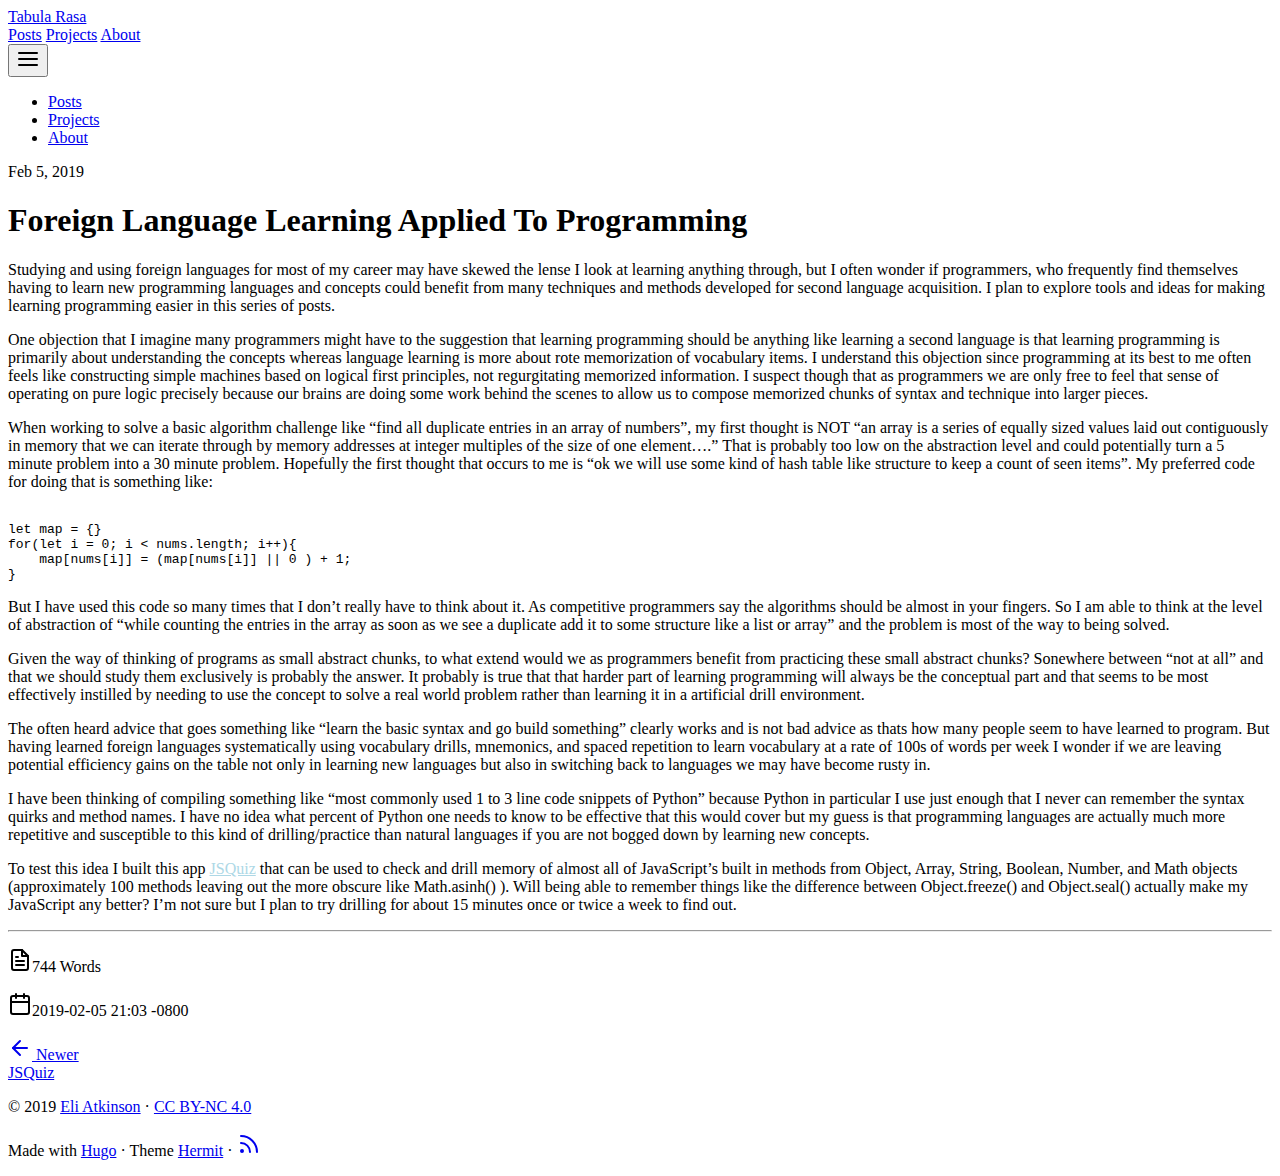
<file: posts/a/index.html>
<!DOCTYPE html>
<html lang="en-us">

<head>
	<meta charset="UTF-8">
	<meta name="viewport" content="width=device-width, initial-scale=1.0">
	<meta http-equiv="X-UA-Compatible" content="ie=edge">
	<meta name="theme-color" content="#494f5c">
	<meta name="msapplication-TileColor" content="#494f5c">

<meta itemprop="name" content="Foreign Language Learning Applied To Programming">
<meta itemprop="description" content="Studying and using foreign languages for most of my career may have skewed the lense I look at learning anything through, but I often wonder if programmers, who frequently find themselves having to learn new programming languages and concepts could benefit from many techniques and methods developed for second language acquisition. I plan to explore tools and ideas for making learning programming easier in this series of posts.
One objection that I imagine many programmers might have to the suggestion that learning programming should be anything like learning a second language is that learning programming is primarily about understanding the concepts whereas language learning is more about rote memorization of vocabulary items.">


<meta itemprop="datePublished" content="2019-02-05T21:03:12-08:00" />
<meta itemprop="dateModified" content="2019-02-05T21:03:12-08:00" />
<meta itemprop="wordCount" content="744">



<meta itemprop="keywords" content="" />
<meta property="og:title" content="Foreign Language Learning Applied To Programming" />
<meta property="og:description" content="Studying and using foreign languages for most of my career may have skewed the lense I look at learning anything through, but I often wonder if programmers, who frequently find themselves having to learn new programming languages and concepts could benefit from many techniques and methods developed for second language acquisition. I plan to explore tools and ideas for making learning programming easier in this series of posts.
One objection that I imagine many programmers might have to the suggestion that learning programming should be anything like learning a second language is that learning programming is primarily about understanding the concepts whereas language learning is more about rote memorization of vocabulary items." />
<meta property="og:type" content="article" />
<meta property="og:url" content="https://atkinew0.github.io/posts/a/" />
<meta property="article:published_time" content="2019-02-05T21:03:12-08:00"/>
<meta property="article:modified_time" content="2019-02-05T21:03:12-08:00"/>
<meta name="twitter:card" content="summary"/>
<meta name="twitter:title" content="Foreign Language Learning Applied To Programming"/>
<meta name="twitter:description" content="Studying and using foreign languages for most of my career may have skewed the lense I look at learning anything through, but I often wonder if programmers, who frequently find themselves having to learn new programming languages and concepts could benefit from many techniques and methods developed for second language acquisition. I plan to explore tools and ideas for making learning programming easier in this series of posts.
One objection that I imagine many programmers might have to the suggestion that learning programming should be anything like learning a second language is that learning programming is primarily about understanding the concepts whereas language learning is more about rote memorization of vocabulary items."/>

	<link rel="apple-touch-icon" sizes="180x180" href="/apple-touch-icon.png">
	<link rel="icon" type="image/png" sizes="32x32" href="/favicon-32x32.png">
	<link rel="icon" type="image/png" sizes="16x16" href="/favicon-16x16.png">
	<link rel="manifest" href="/site.webmanifest">
	<link rel="mask-icon" href="/safari-pinned-tab.svg" color="">
	<link rel="shortcut icon" href="/favicon.ico">

	<title>Foreign Language Learning Applied To Programming</title>
	<link rel="stylesheet" href="https://atkinew0.github.io/css/style.min.e17a25802a5bbec7b5c368fdf0e55ed331a31cadbc95c1c0e7be9e9cf889b8fb.css" integrity="sha256-4XolgCpbvse1w2j98OVe0zGjHK28lcHA576enPiJuPs=">
	
</head>

<body id="page">
	
	<header id="site-header" class="animated slideInUp faster">
		<div class="hdr-wrapper section-inner">
			<div class="hdr-left">
				<div class="site-branding">
					<a href="https://atkinew0.github.io/">Tabula Rasa</a>
				</div>
				<nav class="site-nav hide-in-mobile">
					<a href="https://atkinew0.github.io/posts/">Posts</a>
					<a href="https://atkinew0.github.io/projects/">Projects</a>
					<a href="https://atkinew0.github.io/about/">About</a>
				</nav>
			</div>
			<div class="hdr-right hdr-icons">
				<button id="menu-btn" class="hdr-btn" title="Menu"><svg xmlns="http://www.w3.org/2000/svg" width="24" height="24" viewBox="0 0 24 24" fill="none" stroke="currentColor" stroke-width="2" stroke-linecap="round" stroke-linejoin="round" class="feather feather-menu"><line x1="3" y1="12" x2="21" y2="12"></line><line x1="3" y1="6" x2="21" y2="6"></line><line x1="3" y1="18" x2="21" y2="18"></line></svg></button>
			</div>
		</div>
	</header>
	<div id="mobile-menu" class="animated fast">
		<ul>
			<li><a href="https://atkinew0.github.io/posts/">Posts</a></li>
			<li><a href="https://atkinew0.github.io/projects/">Projects</a></li>
			<li><a href="https://atkinew0.github.io/about/">About</a></li>
		</ul>
	</div>


	<main class="site-main section-inner animated fadeIn faster">
		<article class="thin">
			<header class="post-header">
				<div class="post-meta"><span>Feb 5, 2019</span></div>
				<h1>Foreign Language Learning Applied To Programming</h1>
			</header>
			<div class="content">
				<p>Studying and using foreign languages for most of my career may have skewed the lense I look at learning anything through, but I often wonder if programmers, who frequently find themselves having to learn new programming languages and concepts could benefit from many techniques and methods developed for second language acquisition. I plan to explore tools and ideas for making learning programming easier in this series of posts.</p>

<p>One objection that I imagine many programmers might have to the suggestion that learning programming should be anything like learning a second language is that learning programming is primarily about understanding the concepts whereas language learning is more about rote memorization of vocabulary items. I understand this objection since programming at its best to me often feels like constructing simple machines based on logical first principles, not regurgitating memorized information. I suspect though that as programmers we are only free to feel that sense of operating on pure logic precisely because our brains are doing some work behind the scenes to allow us to compose memorized chunks of syntax and technique into larger pieces.</p>

<p>When working to solve a basic algorithm challenge like “find all duplicate entries in an array of numbers”, my first thought is NOT “an array is a series of equally sized values laid out contiguously in memory that we can iterate through by memory addresses at integer multiples of the size of one element….” That is probably too low on the abstraction level and could potentially turn a 5 minute problem into a 30 minute problem. Hopefully the first thought that occurs to me is “ok we will use some kind of hash table like structure to keep a count of seen items”. My preferred code for doing that is something like:
<pre><code>
let map = {}
for(let i = 0; i &lt; nums.length; i++){
    map[nums[i]] = (map[nums[i]] || 0 ) + 1;
}
</code></pre></p>

<p>But I have used this code so many times that I don’t really have to think about it. As competitive programmers say the algorithms should be almost in your fingers. So I am able to think at the level of abstraction of “while counting the entries in the array as soon as we see a duplicate add it to some structure like a list or array” and the problem is most of the way to being solved.</p>

<p>Given the way of thinking of programs as small abstract chunks, to what extend would we as programmers benefit from practicing these small abstract chunks? Sonewhere between “not at all” and that we should study them exclusively is probably the answer. It probably is true that that harder part of learning programming will always be the conceptual part and that seems to be most effectively instilled by needing to use the concept to solve a real world problem rather than learning it in a artificial drill environment.</p>

<p>The often heard advice that goes something like “learn the basic syntax and go build something” clearly works and is not bad advice as thats how many people seem to have learned to program. But having learned foreign languages systematically using vocabulary drills, mnemonics, and spaced repetition to learn vocabulary at a rate of 100s of words per week I wonder if we are leaving potential efficiency gains on the table not only in learning new languages but also in switching back to languages we may have become rusty in.</p>

<p>I have been thinking of compiling something like “most commonly used 1 to 3 line code snippets of Python” because Python in particular I use just enough that I never can remember the syntax quirks and method names. I have no idea what percent of Python one needs to know to be effective that this would cover but my guess is that programming languages are actually much more repetitive and susceptible to this kind of drilling/practice than natural languages if you are not bogged down by learning new concepts.</p>

<p>To test this idea I built this app <a style="color:lightblue" href="https://atkinew0.github.io/jsquiz/">JSQuiz</a> that can be used to check and drill memory of almost all of JavaScript’s built in methods from Object, Array, String, Boolean, Number, and Math objects (approximately 100 methods leaving out the more obscure like Math.asinh() ). Will being able to remember things like the difference between Object.freeze() and Object.seal() actually make my JavaScript any better? I’m not sure but I plan to try drilling for about 15 minutes once or twice a week to find out.</p>

			</div>
			<hr class="post-end">
			<footer class="post-info">
				<p><svg xmlns="http://www.w3.org/2000/svg" width="24" height="24" viewBox="0 0 24 24" fill="none" stroke="currentColor" stroke-width="2" stroke-linecap="round" stroke-linejoin="round" class="feather feather-file-text"><path d="M14 2H6a2 2 0 0 0-2 2v16a2 2 0 0 0 2 2h12a2 2 0 0 0 2-2V8z"></path><polyline points="14 2 14 8 20 8"></polyline><line x1="16" y1="13" x2="8" y2="13"></line><line x1="16" y1="17" x2="8" y2="17"></line><polyline points="10 9 9 9 8 9"></polyline></svg>744 Words</p>
				<p><svg xmlns="http://www.w3.org/2000/svg" width="24" height="24" viewBox="0 0 24 24" fill="none" stroke="currentColor" stroke-width="2" stroke-linecap="round" stroke-linejoin="round" class="feather feather-calendar"><rect x="3" y="4" width="18" height="18" rx="2" ry="2"></rect><line x1="16" y1="2" x2="16" y2="6"></line><line x1="8" y1="2" x2="8" y2="6"></line><line x1="3" y1="10" x2="21" y2="10"></line></svg>2019-02-05 21:03 -0800</p>
			</footer>
		</article>
		<div class="post-nav thin">
			<a class="next-post" href="https://atkinew0.github.io/posts/b/">
				<span class="post-nav-label"><svg xmlns="http://www.w3.org/2000/svg" width="24" height="24" viewBox="0 0 24 24" fill="none" stroke="currentColor" stroke-width="2" stroke-linecap="round" stroke-linejoin="round" class="feather feather-arrow-left"><line x1="19" y1="12" x2="5" y2="12"></line><polyline points="12 19 5 12 12 5"></polyline></svg>&nbsp;Newer</span><br><span>JSQuiz</span>
			</a>
		</div>
		<div id="comments" class="thin">
</div>
	</main>

	<footer id="site-footer" class="section-inner thin animated fadeIn faster">
		<p>&copy; 2019 <a href="https://atkinew0.github.io/">Eli Atkinson</a> &#183; <a href="https://creativecommons.org/licenses/by-nc/4.0/" target="_blank" rel="noopener">CC BY-NC 4.0</a></p>
		<p>
			Made with <a href="https://gohugo.io/" target="_blank" rel="noopener">Hugo</a> &#183; Theme <a href="https://github.com/Track3/hermit" target="_blank" rel="noopener">Hermit</a> &#183; <a href="https://atkinew0.github.io/posts/index.xml" target="_blank" title="rss"><svg xmlns="http://www.w3.org/2000/svg" width="24" height="24" viewBox="0 0 24 24" fill="none" stroke="currentColor" stroke-width="2" stroke-linecap="round" stroke-linejoin="round" class="feather feather-rss"><path d="M4 11a9 9 0 0 1 9 9"></path><path d="M4 4a16 16 0 0 1 16 16"></path><circle cx="5" cy="19" r="1"></circle></svg></a>
		</p>
	</footer>


	<script src="https://atkinew0.github.io/js/main.min.887a9bd6a74de0a8b9e72ea4d696fee349a5abd8984b2ab4416faa3d4d05a097.js" integrity="sha256-iHqb1qdN4Ki55y6k1pb+40mlq9iYSyq0QW+qPU0FoJc="></script>

</body>

</html>
</file>
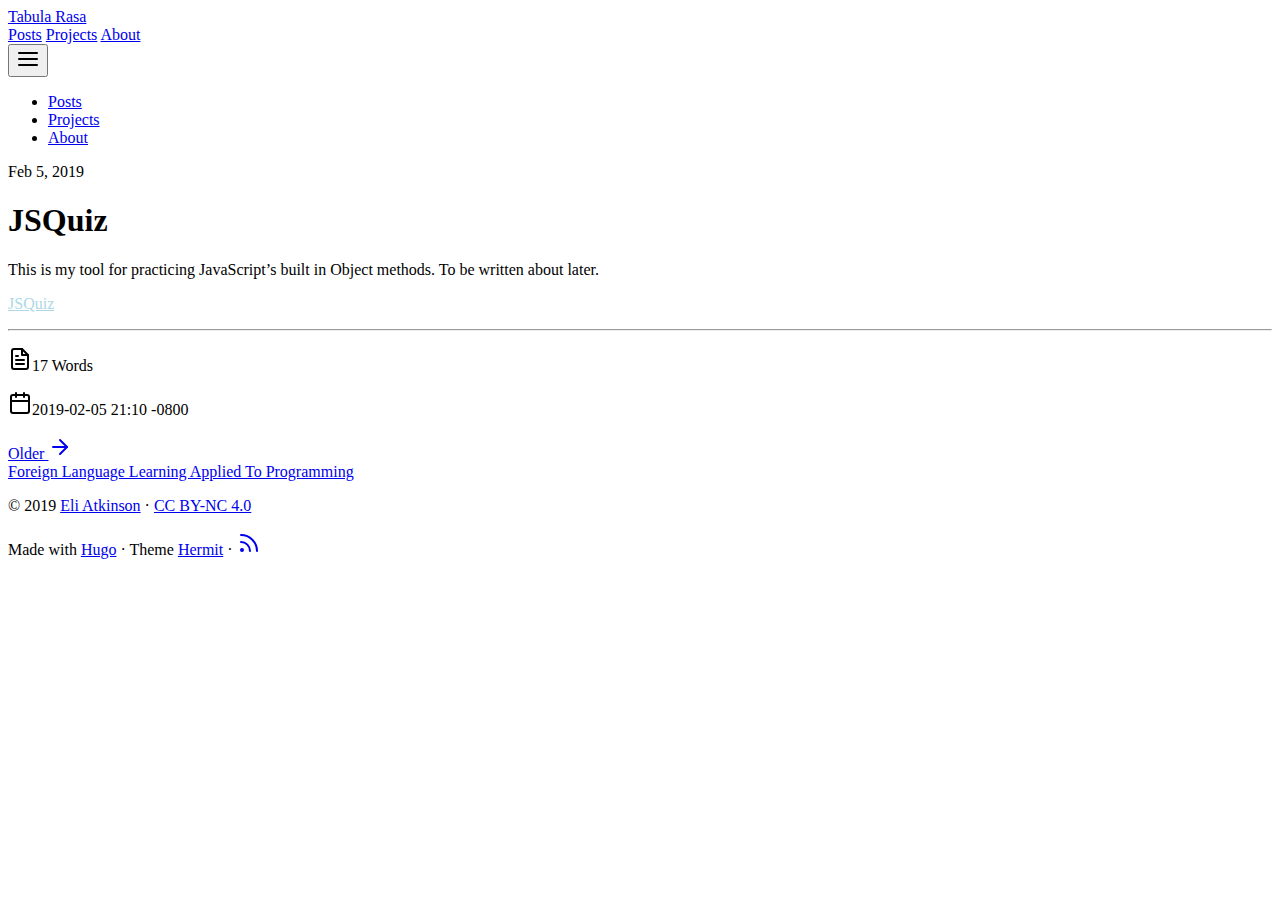
<file: posts/b/index.html>
<!DOCTYPE html>
<html lang="en-us">

<head>
	<meta charset="UTF-8">
	<meta name="viewport" content="width=device-width, initial-scale=1.0">
	<meta http-equiv="X-UA-Compatible" content="ie=edge">
	<meta name="theme-color" content="#494f5c">
	<meta name="msapplication-TileColor" content="#494f5c">

<meta itemprop="name" content="JSQuiz">
<meta itemprop="description" content="This is my tool for practicing JavaScript&rsquo;s built in Object methods. To be written about later.
JSQuiz">


<meta itemprop="datePublished" content="2019-02-05T21:10:17-08:00" />
<meta itemprop="dateModified" content="2019-02-05T21:10:17-08:00" />
<meta itemprop="wordCount" content="17">



<meta itemprop="keywords" content="" />
<meta property="og:title" content="JSQuiz" />
<meta property="og:description" content="This is my tool for practicing JavaScript&rsquo;s built in Object methods. To be written about later.
JSQuiz" />
<meta property="og:type" content="article" />
<meta property="og:url" content="https://atkinew0.github.io/posts/b/" />
<meta property="article:published_time" content="2019-02-05T21:10:17-08:00"/>
<meta property="article:modified_time" content="2019-02-05T21:10:17-08:00"/>
<meta name="twitter:card" content="summary"/>
<meta name="twitter:title" content="JSQuiz"/>
<meta name="twitter:description" content="This is my tool for practicing JavaScript&rsquo;s built in Object methods. To be written about later.
JSQuiz"/>

	<link rel="apple-touch-icon" sizes="180x180" href="/apple-touch-icon.png">
	<link rel="icon" type="image/png" sizes="32x32" href="/favicon-32x32.png">
	<link rel="icon" type="image/png" sizes="16x16" href="/favicon-16x16.png">
	<link rel="manifest" href="/site.webmanifest">
	<link rel="mask-icon" href="/safari-pinned-tab.svg" color="">
	<link rel="shortcut icon" href="/favicon.ico">

	<title>JSQuiz</title>
	<link rel="stylesheet" href="https://atkinew0.github.io/css/style.min.e17a25802a5bbec7b5c368fdf0e55ed331a31cadbc95c1c0e7be9e9cf889b8fb.css" integrity="sha256-4XolgCpbvse1w2j98OVe0zGjHK28lcHA576enPiJuPs=">
	
</head>

<body id="page">
	
	<header id="site-header" class="animated slideInUp faster">
		<div class="hdr-wrapper section-inner">
			<div class="hdr-left">
				<div class="site-branding">
					<a href="https://atkinew0.github.io/">Tabula Rasa</a>
				</div>
				<nav class="site-nav hide-in-mobile">
					<a href="https://atkinew0.github.io/posts/">Posts</a>
					<a href="https://atkinew0.github.io/projects/">Projects</a>
					<a href="https://atkinew0.github.io/about/">About</a>
				</nav>
			</div>
			<div class="hdr-right hdr-icons">
				<button id="menu-btn" class="hdr-btn" title="Menu"><svg xmlns="http://www.w3.org/2000/svg" width="24" height="24" viewBox="0 0 24 24" fill="none" stroke="currentColor" stroke-width="2" stroke-linecap="round" stroke-linejoin="round" class="feather feather-menu"><line x1="3" y1="12" x2="21" y2="12"></line><line x1="3" y1="6" x2="21" y2="6"></line><line x1="3" y1="18" x2="21" y2="18"></line></svg></button>
			</div>
		</div>
	</header>
	<div id="mobile-menu" class="animated fast">
		<ul>
			<li><a href="https://atkinew0.github.io/posts/">Posts</a></li>
			<li><a href="https://atkinew0.github.io/projects/">Projects</a></li>
			<li><a href="https://atkinew0.github.io/about/">About</a></li>
		</ul>
	</div>


	<main class="site-main section-inner animated fadeIn faster">
		<article class="thin">
			<header class="post-header">
				<div class="post-meta"><span>Feb 5, 2019</span></div>
				<h1>JSQuiz</h1>
			</header>
			<div class="content">
				<p>This is my tool for practicing JavaScript&rsquo;s built in Object methods. To be written about later.</p>

<p><a style="color:lightblue" href="https://atkinew0.github.io/jsquiz/">JSQuiz</a></p>

			</div>
			<hr class="post-end">
			<footer class="post-info">
				<p><svg xmlns="http://www.w3.org/2000/svg" width="24" height="24" viewBox="0 0 24 24" fill="none" stroke="currentColor" stroke-width="2" stroke-linecap="round" stroke-linejoin="round" class="feather feather-file-text"><path d="M14 2H6a2 2 0 0 0-2 2v16a2 2 0 0 0 2 2h12a2 2 0 0 0 2-2V8z"></path><polyline points="14 2 14 8 20 8"></polyline><line x1="16" y1="13" x2="8" y2="13"></line><line x1="16" y1="17" x2="8" y2="17"></line><polyline points="10 9 9 9 8 9"></polyline></svg>17 Words</p>
				<p><svg xmlns="http://www.w3.org/2000/svg" width="24" height="24" viewBox="0 0 24 24" fill="none" stroke="currentColor" stroke-width="2" stroke-linecap="round" stroke-linejoin="round" class="feather feather-calendar"><rect x="3" y="4" width="18" height="18" rx="2" ry="2"></rect><line x1="16" y1="2" x2="16" y2="6"></line><line x1="8" y1="2" x2="8" y2="6"></line><line x1="3" y1="10" x2="21" y2="10"></line></svg>2019-02-05 21:10 -0800</p>
			</footer>
		</article>
		<div class="post-nav thin">
			<a class="prev-post" href="https://atkinew0.github.io/posts/a/">
				<span class="post-nav-label">Older&nbsp;<svg xmlns="http://www.w3.org/2000/svg" width="24" height="24" viewBox="0 0 24 24" fill="none" stroke="currentColor" stroke-width="2" stroke-linecap="round" stroke-linejoin="round" class="feather feather-arrow-right"><line x1="5" y1="12" x2="19" y2="12"></line><polyline points="12 5 19 12 12 19"></polyline></svg></span><br><span>Foreign Language Learning Applied To Programming</span>
			</a>
		</div>
		<div id="comments" class="thin">
</div>
	</main>

	<footer id="site-footer" class="section-inner thin animated fadeIn faster">
		<p>&copy; 2019 <a href="https://atkinew0.github.io/">Eli Atkinson</a> &#183; <a href="https://creativecommons.org/licenses/by-nc/4.0/" target="_blank" rel="noopener">CC BY-NC 4.0</a></p>
		<p>
			Made with <a href="https://gohugo.io/" target="_blank" rel="noopener">Hugo</a> &#183; Theme <a href="https://github.com/Track3/hermit" target="_blank" rel="noopener">Hermit</a> &#183; <a href="https://atkinew0.github.io/posts/index.xml" target="_blank" title="rss"><svg xmlns="http://www.w3.org/2000/svg" width="24" height="24" viewBox="0 0 24 24" fill="none" stroke="currentColor" stroke-width="2" stroke-linecap="round" stroke-linejoin="round" class="feather feather-rss"><path d="M4 11a9 9 0 0 1 9 9"></path><path d="M4 4a16 16 0 0 1 16 16"></path><circle cx="5" cy="19" r="1"></circle></svg></a>
		</p>
	</footer>


	<script src="https://atkinew0.github.io/js/main.min.887a9bd6a74de0a8b9e72ea4d696fee349a5abd8984b2ab4416faa3d4d05a097.js" integrity="sha256-iHqb1qdN4Ki55y6k1pb+40mlq9iYSyq0QW+qPU0FoJc="></script>

</body>

</html>
</file>
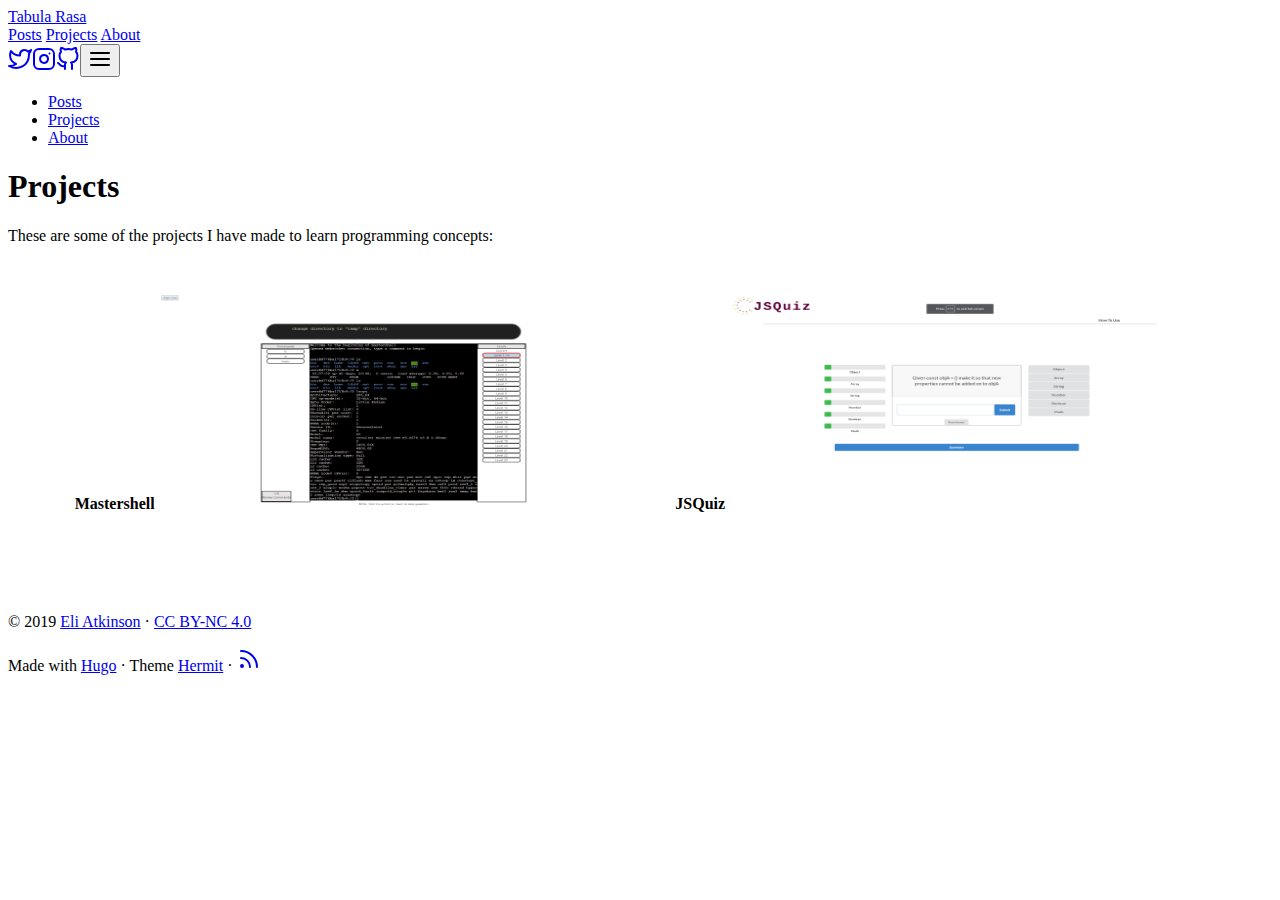
<file: projects/projects/index.html>
<!DOCTYPE html>
<html lang="en-us">

<head>
	<meta charset="UTF-8">
	<meta name="viewport" content="width=device-width, initial-scale=1.0">
	<meta http-equiv="X-UA-Compatible" content="ie=edge">
	<meta name="theme-color" content="#494f5c">
	<meta name="msapplication-TileColor" content="#494f5c">

<meta itemprop="name" content="Projects">
<meta itemprop="description" content=".project-container{ display:flex; margin:50px; } .project-image { width:80%; height:80%; box-sizing:border-box; } .project-image:hover{ border:red solid 3px; } .label{ text-align:center; font-weight:bold; }  These are some of the projects I have made to learn programming concepts: Mastershell   JSQuiz">


<meta itemprop="datePublished" content="2019-02-15T20:09:16-08:00" />
<meta itemprop="dateModified" content="2019-02-15T20:09:16-08:00" />
<meta itemprop="wordCount" content="34">



<meta itemprop="keywords" content="" />
<meta property="og:title" content="Projects" />
<meta property="og:description" content=".project-container{ display:flex; margin:50px; } .project-image { width:80%; height:80%; box-sizing:border-box; } .project-image:hover{ border:red solid 3px; } .label{ text-align:center; font-weight:bold; }  These are some of the projects I have made to learn programming concepts: Mastershell   JSQuiz" />
<meta property="og:type" content="article" />
<meta property="og:url" content="https://atkinew0.github.io/projects/projects/" />
<meta property="article:published_time" content="2019-02-15T20:09:16-08:00"/>
<meta property="article:modified_time" content="2019-02-15T20:09:16-08:00"/>
<meta name="twitter:card" content="summary"/>
<meta name="twitter:title" content="Projects"/>
<meta name="twitter:description" content=".project-container{ display:flex; margin:50px; } .project-image { width:80%; height:80%; box-sizing:border-box; } .project-image:hover{ border:red solid 3px; } .label{ text-align:center; font-weight:bold; }  These are some of the projects I have made to learn programming concepts: Mastershell   JSQuiz"/>

	<link rel="apple-touch-icon" sizes="180x180" href="/apple-touch-icon.png">
	<link rel="icon" type="image/png" sizes="32x32" href="/favicon-32x32.png">
	<link rel="icon" type="image/png" sizes="16x16" href="/favicon-16x16.png">
	<link rel="manifest" href="/site.webmanifest">
	<link rel="mask-icon" href="/safari-pinned-tab.svg" color="">
	<link rel="shortcut icon" href="/favicon.ico">

	<title>Projects</title>
	<link rel="stylesheet" href="https://atkinew0.github.io/css/style.min.e17a25802a5bbec7b5c368fdf0e55ed331a31cadbc95c1c0e7be9e9cf889b8fb.css" integrity="sha256-4XolgCpbvse1w2j98OVe0zGjHK28lcHA576enPiJuPs=">
	
</head>

<body id="page">
	
	<header id="site-header" class="animated slideInUp faster">
		<div class="hdr-wrapper section-inner">
			<div class="hdr-left">
				<div class="site-branding">
					<a href="https://atkinew0.github.io/">Tabula Rasa</a>
				</div>
				<nav class="site-nav hide-in-mobile">
					<a href="https://atkinew0.github.io/posts/">Posts</a>
					<a href="https://atkinew0.github.io/projects/">Projects</a>
					<a href="https://atkinew0.github.io/about/">About</a>
				</nav>
			</div>
			<div class="hdr-right hdr-icons">
				<span class="hdr-social hide-in-mobile"><a href="https://twitter.com/" target="_blank" rel="noopener" title="Twitter"><svg xmlns="http://www.w3.org/2000/svg" width="24" height="24" viewBox="0 0 24 24" fill="none" stroke="currentColor" stroke-width="2" stroke-linecap="round" stroke-linejoin="round" class="feather feather-twitter"><path d="M23 3a10.9 10.9 0 0 1-3.14 1.53 4.48 4.48 0 0 0-7.86 3v1A10.66 10.66 0 0 1 3 4s-4 9 5 13a11.64 11.64 0 0 1-7 2c9 5 20 0 20-11.5a4.5 4.5 0 0 0-.08-.83A7.72 7.72 0 0 0 23 3z"></path></svg></a><a href="https://www.instagram.com/ely_cash/?hl=en" target="_blank" rel="noopener" title="Instagram"><svg xmlns="http://www.w3.org/2000/svg" width="24" height="24" viewBox="0 0 24 24" fill="none" stroke="currentColor" stroke-width="2" stroke-linecap="round" stroke-linejoin="round" class="feather feather-instagram"><rect x="2" y="2" width="20" height="20" rx="5" ry="5"></rect><path d="M16 11.37A4 4 0 1 1 12.63 8 4 4 0 0 1 16 11.37z"></path><line x1="17.5" y1="6.5" x2="17.5" y2="6.5"></line></svg></a><a href="https://github.com/atkinew0" target="_blank" rel="noopener" title="Github"><svg xmlns="http://www.w3.org/2000/svg" width="24" height="24" viewBox="0 0 24 24" fill="none" stroke="currentColor" stroke-width="2" stroke-linecap="round" stroke-linejoin="round" class="feather feather-github"><path d="M9 19c-5 1.5-5-2.5-7-3m14 6v-3.87a3.37 3.37 0 0 0-.94-2.61c3.14-.35 6.44-1.54 6.44-7A5.44 5.44 0 0 0 20 4.77 5.07 5.07 0 0 0 19.91 1S18.73.65 16 2.48a13.38 13.38 0 0 0-7 0C6.27.65 5.09 1 5.09 1A5.07 5.07 0 0 0 5 4.77a5.44 5.44 0 0 0-1.5 3.78c0 5.42 3.3 6.61 6.44 7A3.37 3.37 0 0 0 9 18.13V22"></path></svg></a></span><button id="menu-btn" class="hdr-btn" title="Menu"><svg xmlns="http://www.w3.org/2000/svg" width="24" height="24" viewBox="0 0 24 24" fill="none" stroke="currentColor" stroke-width="2" stroke-linecap="round" stroke-linejoin="round" class="feather feather-menu"><line x1="3" y1="12" x2="21" y2="12"></line><line x1="3" y1="6" x2="21" y2="6"></line><line x1="3" y1="18" x2="21" y2="18"></line></svg></button>
			</div>
		</div>
	</header>
	<div id="mobile-menu" class="animated fast">
		<ul>
			<li><a href="https://atkinew0.github.io/posts/">Posts</a></li>
			<li><a href="https://atkinew0.github.io/projects/">Projects</a></li>
			<li><a href="https://atkinew0.github.io/about/">About</a></li>
		</ul>
	</div>


	<main class="site-main section-inner thin animated fadeIn faster">
		<h1>Projects</h1>
		<div class="content">
			<style>

    .project-container{
        display:flex;
        margin:50px;
    }

    .project-image {

   width:80%;
   height:80%;
   box-sizing:border-box;
}
    .project-image:hover{
        border:red solid 3px;
    }

.label{
    text-align:center;
    font-weight:bold;
    
}


</style>

<p>These are some of the projects I have made to learn programming concepts:
<div class="project-container">
    <div class="label">
        <label>Mastershell</label>
        <a href="#" > <img class="project-image" src="/img/screen1.png"/></a>
    </div>
    <div class="label">
        <label>JSQuiz</label>
        <a href ="#"> <img class="project-image" src="/img/screen2.png" /></a>
    </div>
</div></p>

		</div>
	</main>

	<footer id="site-footer" class="section-inner thin animated fadeIn faster">
		<p>&copy; 2019 <a href="https://atkinew0.github.io/">Eli Atkinson</a> &#183; <a href="https://creativecommons.org/licenses/by-nc/4.0/" target="_blank" rel="noopener">CC BY-NC 4.0</a></p>
		<p>
			Made with <a href="https://gohugo.io/" target="_blank" rel="noopener">Hugo</a> &#183; Theme <a href="https://github.com/Track3/hermit" target="_blank" rel="noopener">Hermit</a> &#183; <a href="https://atkinew0.github.io/posts/index.xml" target="_blank" title="rss"><svg xmlns="http://www.w3.org/2000/svg" width="24" height="24" viewBox="0 0 24 24" fill="none" stroke="currentColor" stroke-width="2" stroke-linecap="round" stroke-linejoin="round" class="feather feather-rss"><path d="M4 11a9 9 0 0 1 9 9"></path><path d="M4 4a16 16 0 0 1 16 16"></path><circle cx="5" cy="19" r="1"></circle></svg></a>
		</p>
	</footer>


	<script src="https://atkinew0.github.io/js/main.min.8f39f24808e9d0a9b02da58c2d2838da859dc0b7bdfadbdb1883aae8b6adacfe.js" integrity="sha256-jznySAjp0KmwLaWMLSg42oWdwLe9+tvbGIOq6LatrP4="></script>

</body>

</html>
</file>
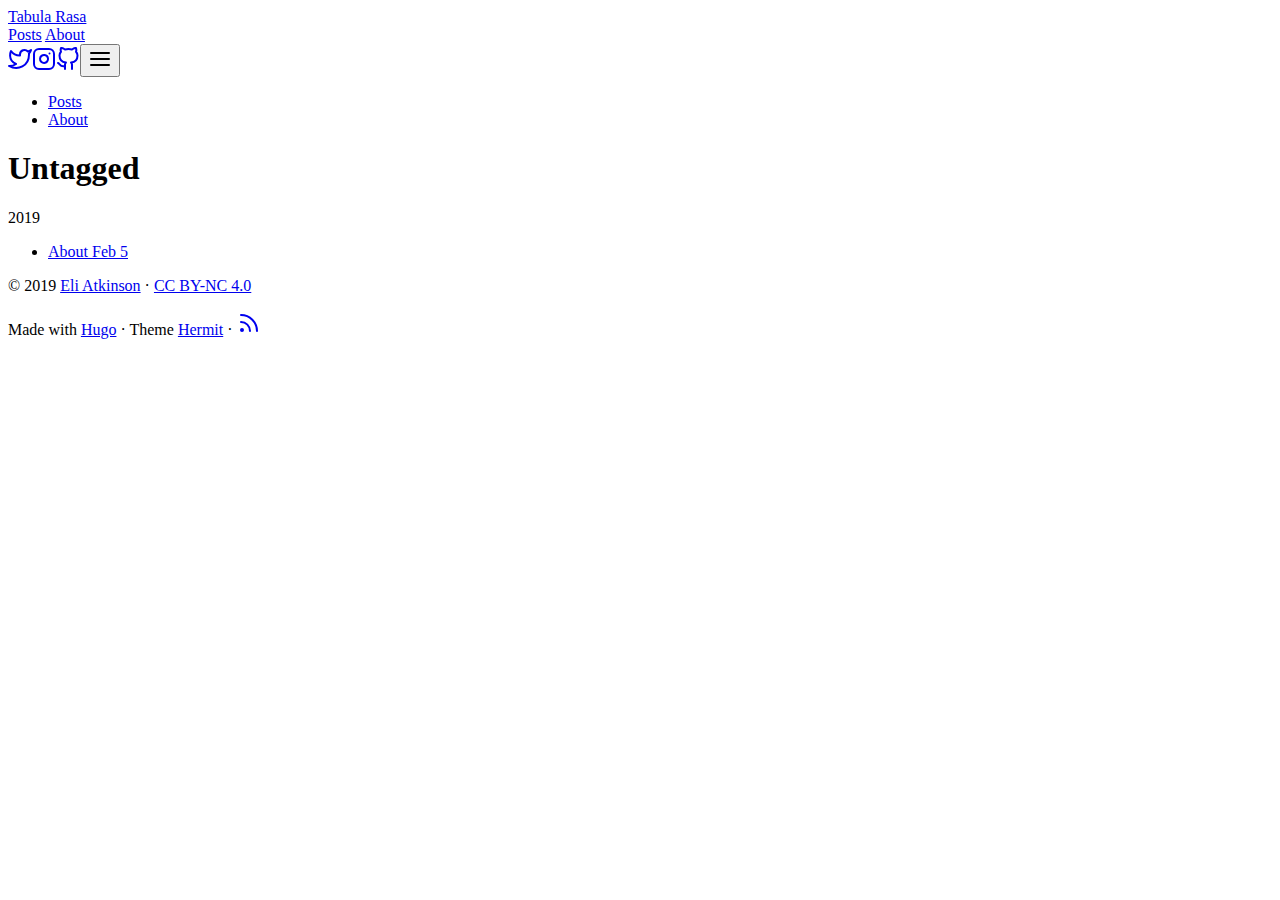
<file: tags/untagged/index.html>
<!DOCTYPE html>
<html lang="en-us">

<head>
	<meta charset="UTF-8">
	<meta name="viewport" content="width=device-width, initial-scale=1.0">
	<meta http-equiv="X-UA-Compatible" content="ie=edge">
	<meta name="theme-color" content="#494f5c">
	<meta name="msapplication-TileColor" content="#494f5c">

<meta itemprop="name" content="Untagged">
<meta itemprop="description" content="">

<meta property="og:title" content="Untagged" />
<meta property="og:description" content="" />
<meta property="og:type" content="website" />
<meta property="og:url" content="https://atkinew0.github.io/tags/untagged/" />

<meta property="og:updated_time" content="2019-02-05T21:16:32-08:00"/>
<meta name="twitter:card" content="summary"/>
<meta name="twitter:title" content="Untagged"/>
<meta name="twitter:description" content=""/>

	<link rel="apple-touch-icon" sizes="180x180" href="/apple-touch-icon.png">
	<link rel="icon" type="image/png" sizes="32x32" href="/favicon-32x32.png">
	<link rel="icon" type="image/png" sizes="16x16" href="/favicon-16x16.png">
	<link rel="manifest" href="/site.webmanifest">
	<link rel="mask-icon" href="/safari-pinned-tab.svg" color="">
	<link rel="shortcut icon" href="/favicon.ico">

	<title>Untagged</title>
	<link rel="alternate" type="application/rss+xml+xml" href="https://atkinew0.github.io/tags/untagged/index.xml" title="Tabula Rasa" />
	<link rel="stylesheet" href="https://atkinew0.github.io/css/style.min.e17a25802a5bbec7b5c368fdf0e55ed331a31cadbc95c1c0e7be9e9cf889b8fb.css" integrity="sha256-4XolgCpbvse1w2j98OVe0zGjHK28lcHA576enPiJuPs=">
</head>

<body id="page">
	
	<header id="site-header" class="animated slideInUp faster">
		<div class="hdr-wrapper section-inner">
			<div class="hdr-left">
				<div class="site-branding">
					<a href="https://atkinew0.github.io/">Tabula Rasa</a>
				</div>
				<nav class="site-nav hide-in-mobile">
					<a href="https://atkinew0.github.io/posts/">Posts</a>
					<a href="https://atkinew0.github.io/about-hugo/">About</a>
				</nav>
			</div>
			<div class="hdr-right hdr-icons">
				<span class="hdr-social hide-in-mobile"><a href="https://twitter.com/" target="_blank" rel="noopener" title="Twitter"><svg xmlns="http://www.w3.org/2000/svg" width="24" height="24" viewBox="0 0 24 24" fill="none" stroke="currentColor" stroke-width="2" stroke-linecap="round" stroke-linejoin="round" class="feather feather-twitter"><path d="M23 3a10.9 10.9 0 0 1-3.14 1.53 4.48 4.48 0 0 0-7.86 3v1A10.66 10.66 0 0 1 3 4s-4 9 5 13a11.64 11.64 0 0 1-7 2c9 5 20 0 20-11.5a4.5 4.5 0 0 0-.08-.83A7.72 7.72 0 0 0 23 3z"></path></svg></a><a href="https://www.instagram.com/ely_cash/?hl=en" target="_blank" rel="noopener" title="Instagram"><svg xmlns="http://www.w3.org/2000/svg" width="24" height="24" viewBox="0 0 24 24" fill="none" stroke="currentColor" stroke-width="2" stroke-linecap="round" stroke-linejoin="round" class="feather feather-instagram"><rect x="2" y="2" width="20" height="20" rx="5" ry="5"></rect><path d="M16 11.37A4 4 0 1 1 12.63 8 4 4 0 0 1 16 11.37z"></path><line x1="17.5" y1="6.5" x2="17.5" y2="6.5"></line></svg></a><a href="https://github.com/atkinew0" target="_blank" rel="noopener" title="Github"><svg xmlns="http://www.w3.org/2000/svg" width="24" height="24" viewBox="0 0 24 24" fill="none" stroke="currentColor" stroke-width="2" stroke-linecap="round" stroke-linejoin="round" class="feather feather-github"><path d="M9 19c-5 1.5-5-2.5-7-3m14 6v-3.87a3.37 3.37 0 0 0-.94-2.61c3.14-.35 6.44-1.54 6.44-7A5.44 5.44 0 0 0 20 4.77 5.07 5.07 0 0 0 19.91 1S18.73.65 16 2.48a13.38 13.38 0 0 0-7 0C6.27.65 5.09 1 5.09 1A5.07 5.07 0 0 0 5 4.77a5.44 5.44 0 0 0-1.5 3.78c0 5.42 3.3 6.61 6.44 7A3.37 3.37 0 0 0 9 18.13V22"></path></svg></a></span><button id="menu-btn" class="hdr-btn" title="Menu"><svg xmlns="http://www.w3.org/2000/svg" width="24" height="24" viewBox="0 0 24 24" fill="none" stroke="currentColor" stroke-width="2" stroke-linecap="round" stroke-linejoin="round" class="feather feather-menu"><line x1="3" y1="12" x2="21" y2="12"></line><line x1="3" y1="6" x2="21" y2="6"></line><line x1="3" y1="18" x2="21" y2="18"></line></svg></button>
			</div>
		</div>
	</header>
	<div id="mobile-menu" class="animated fast">
		<ul>
			<li><a href="https://atkinew0.github.io/posts/">Posts</a></li>
			<li><a href="https://atkinew0.github.io/about-hugo/">About</a></li>
		</ul>
	</div>


	<main class="site-main section-inner thin animated fadeIn faster">
		<h1>Untagged</h1>
		<div class="posts-group">
			<div class="post-year">2019</div>
			<ul class="posts-list">
				<li class="post-item">
					<a href="https://atkinew0.github.io/about/about/">
						<span class="post-title">About</span>
						<span class="post-day">Feb 5</span>
					</a>
				</li>
			</ul>
		</div>
	</main>

	<footer id="site-footer" class="section-inner thin animated fadeIn faster">
		<p>&copy; 2019 <a href="https://atkinew0.github.io/">Eli Atkinson</a> &#183; <a href="https://creativecommons.org/licenses/by-nc/4.0/" target="_blank" rel="noopener">CC BY-NC 4.0</a></p>
		<p>
			Made with <a href="https://gohugo.io/" target="_blank" rel="noopener">Hugo</a> &#183; Theme <a href="https://github.com/Track3/hermit" target="_blank" rel="noopener">Hermit</a> &#183; <a href="https://atkinew0.github.io/posts/index.xml" target="_blank" title="rss"><svg xmlns="http://www.w3.org/2000/svg" width="24" height="24" viewBox="0 0 24 24" fill="none" stroke="currentColor" stroke-width="2" stroke-linecap="round" stroke-linejoin="round" class="feather feather-rss"><path d="M4 11a9 9 0 0 1 9 9"></path><path d="M4 4a16 16 0 0 1 16 16"></path><circle cx="5" cy="19" r="1"></circle></svg></a>
		</p>
	</footer>


	<script src="https://atkinew0.github.io/js/main.min.8f39f24808e9d0a9b02da58c2d2838da859dc0b7bdfadbdb1883aae8b6adacfe.js" integrity="sha256-jznySAjp0KmwLaWMLSg42oWdwLe9+tvbGIOq6LatrP4="></script>

</body>

</html>
</file>
